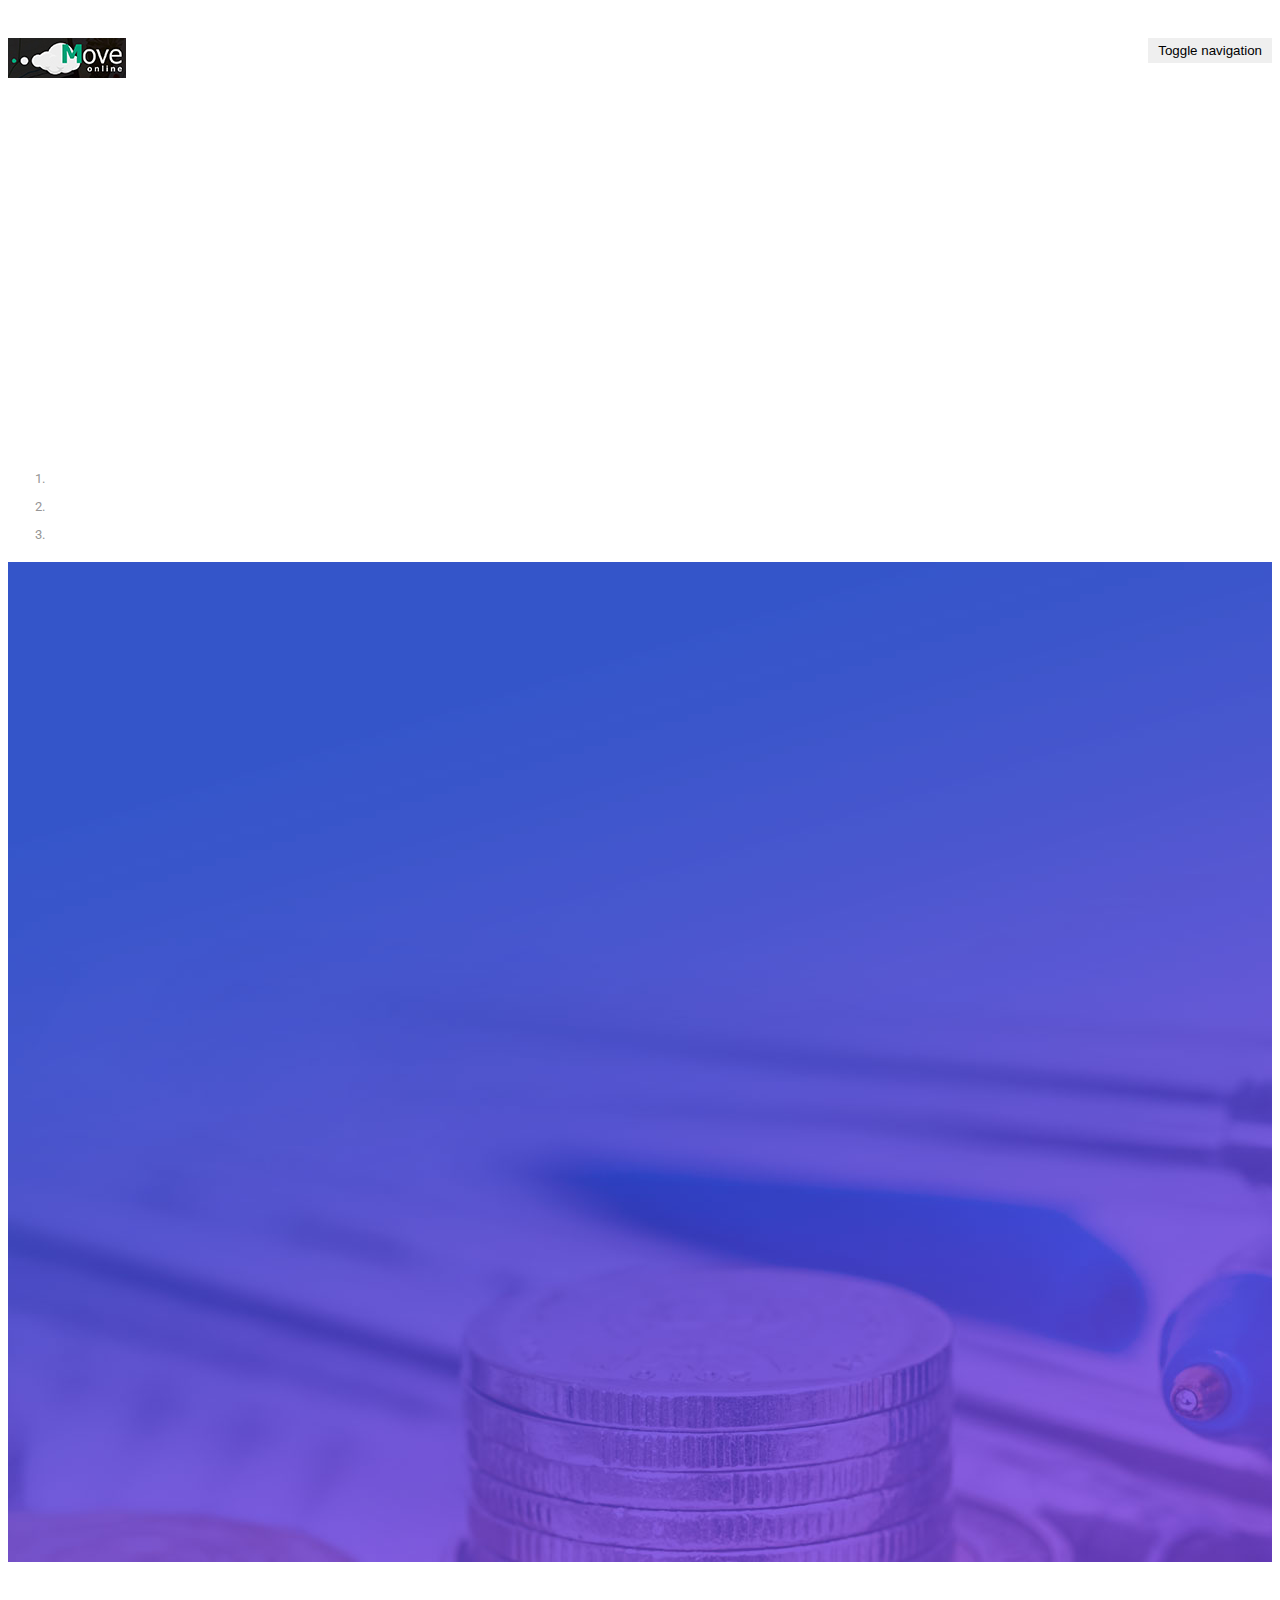
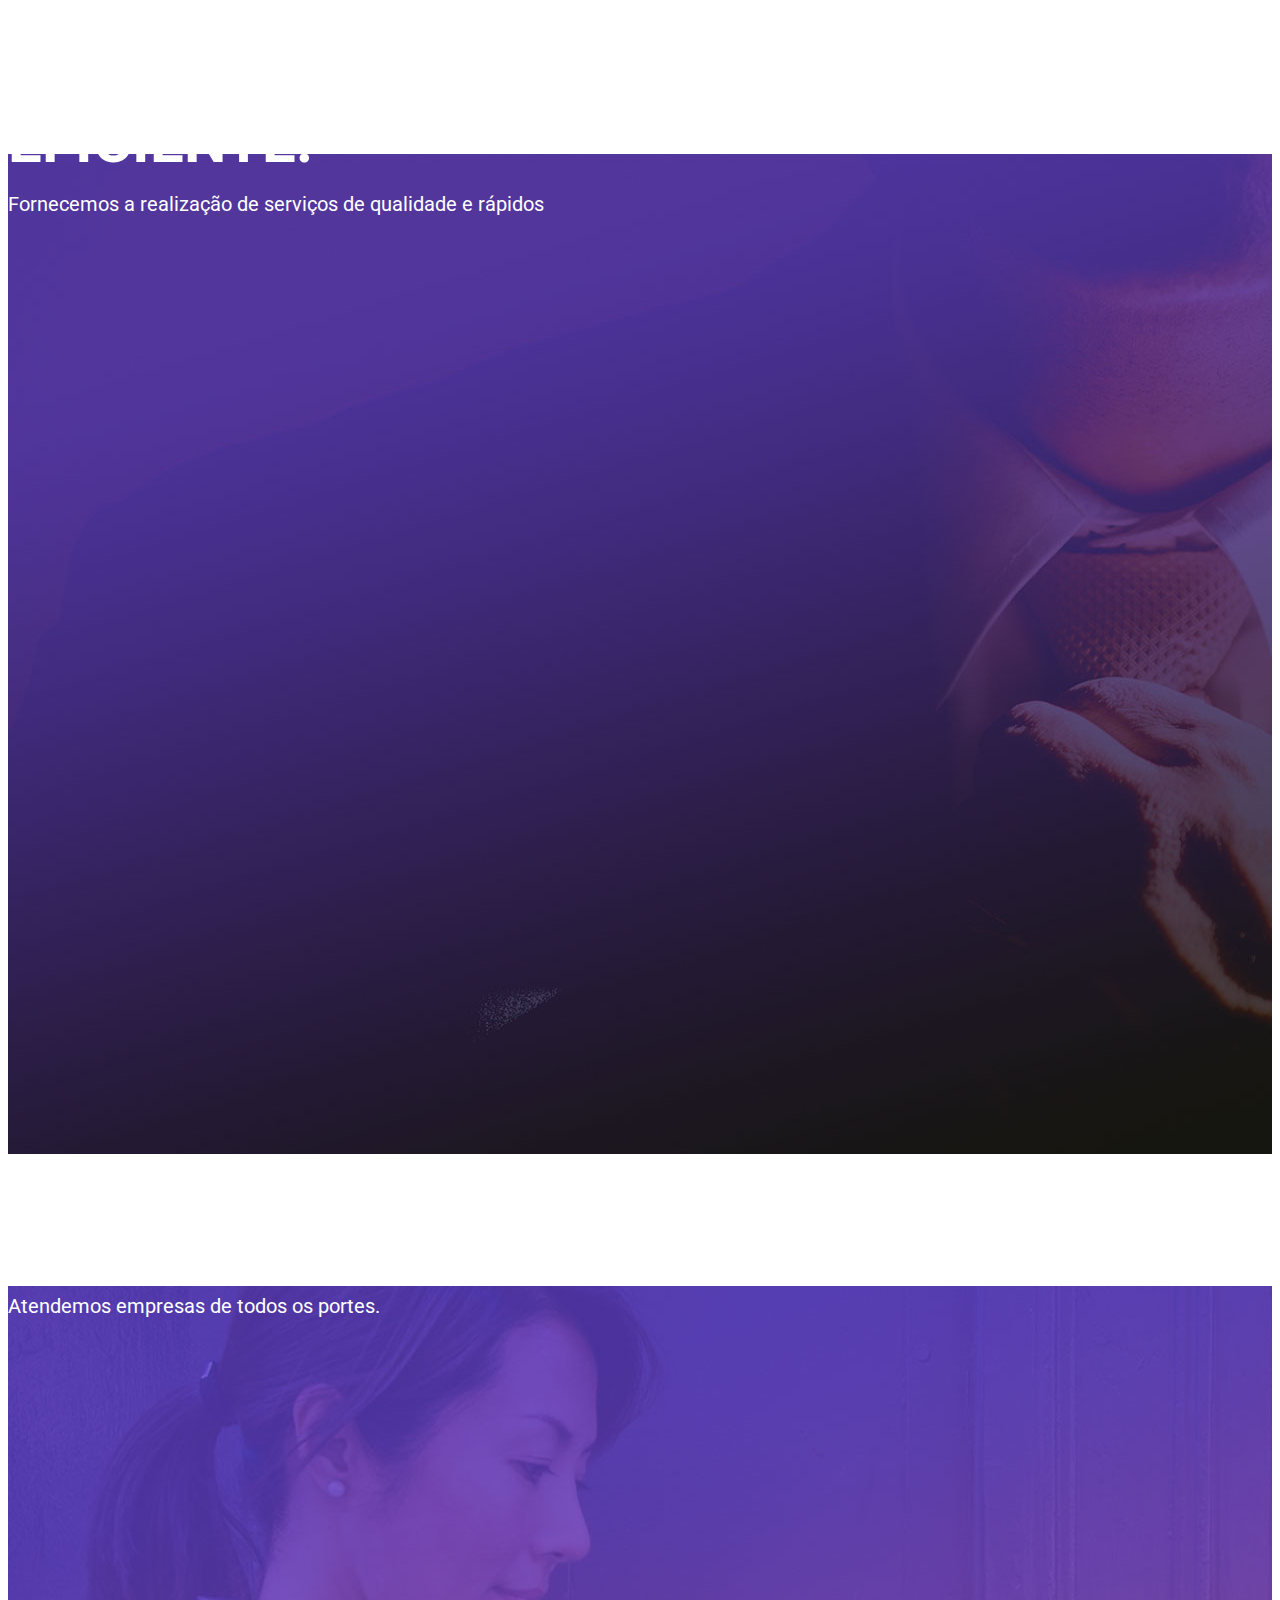
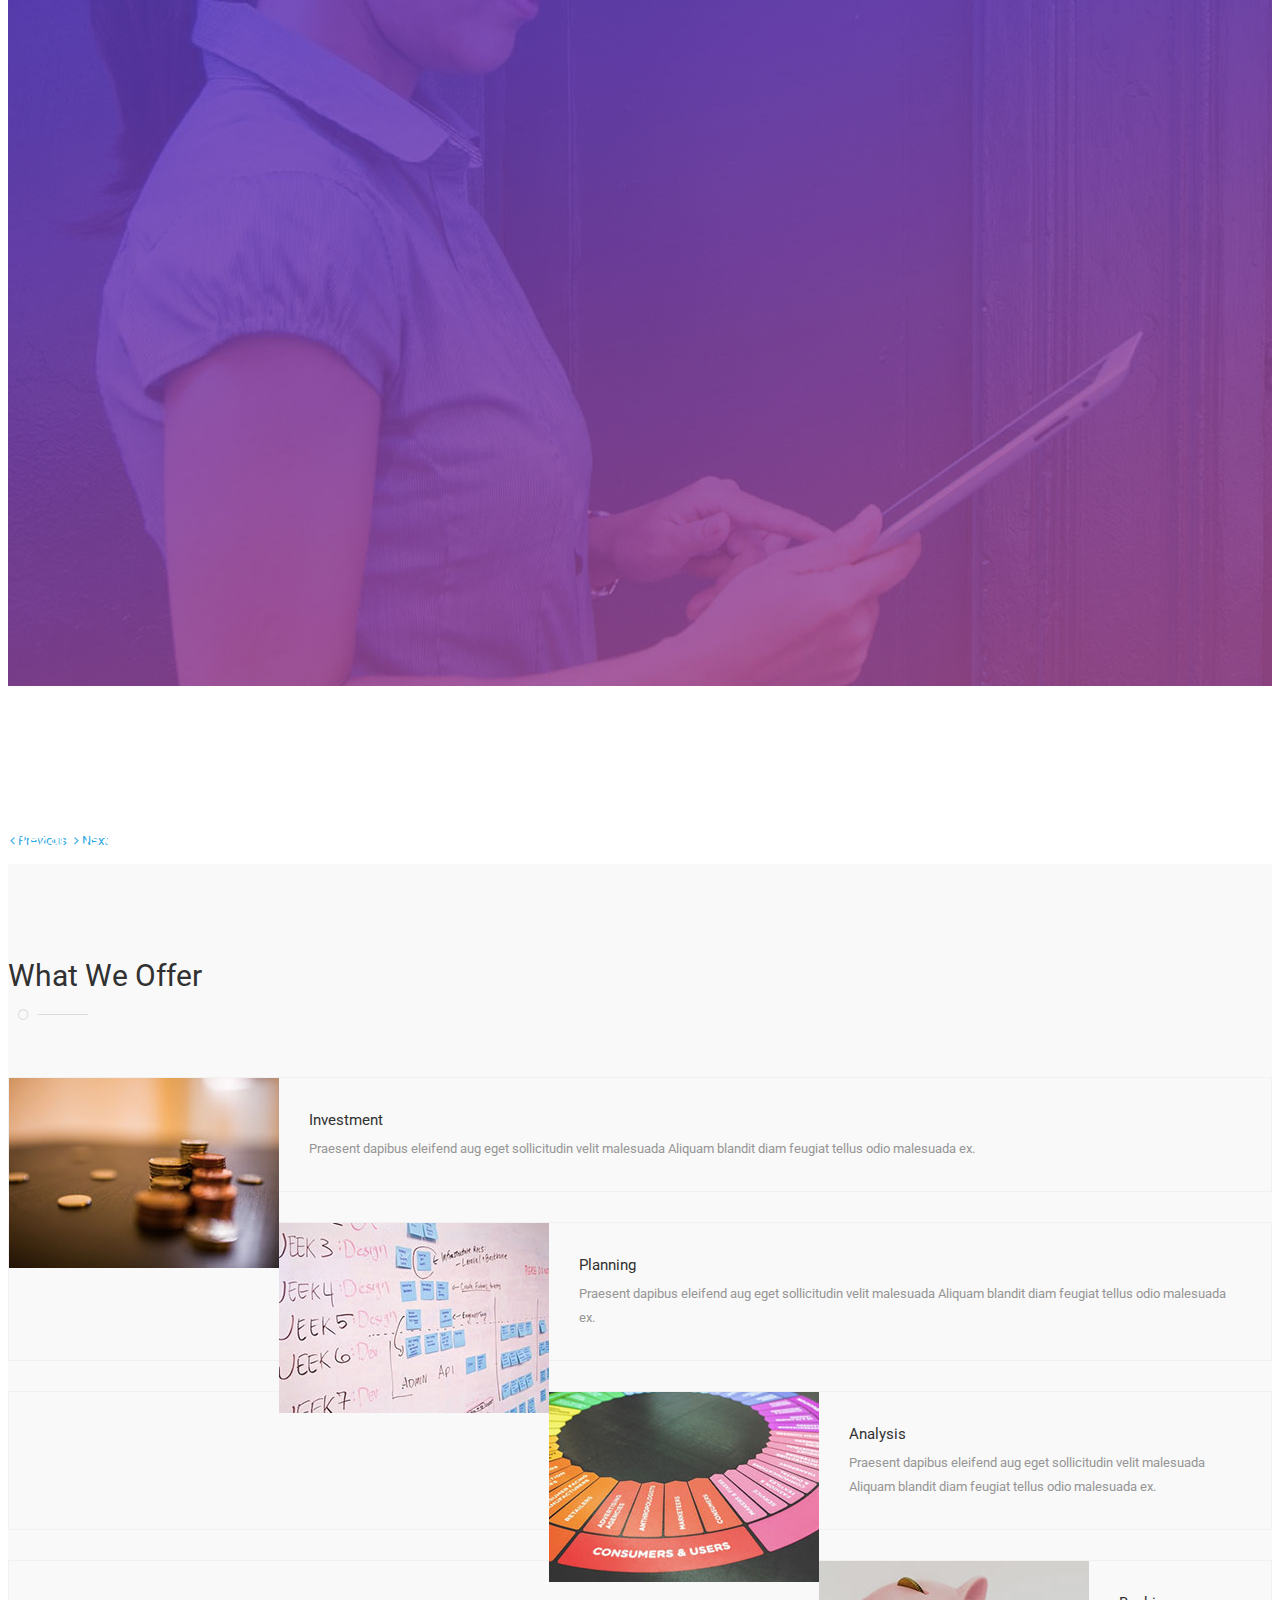
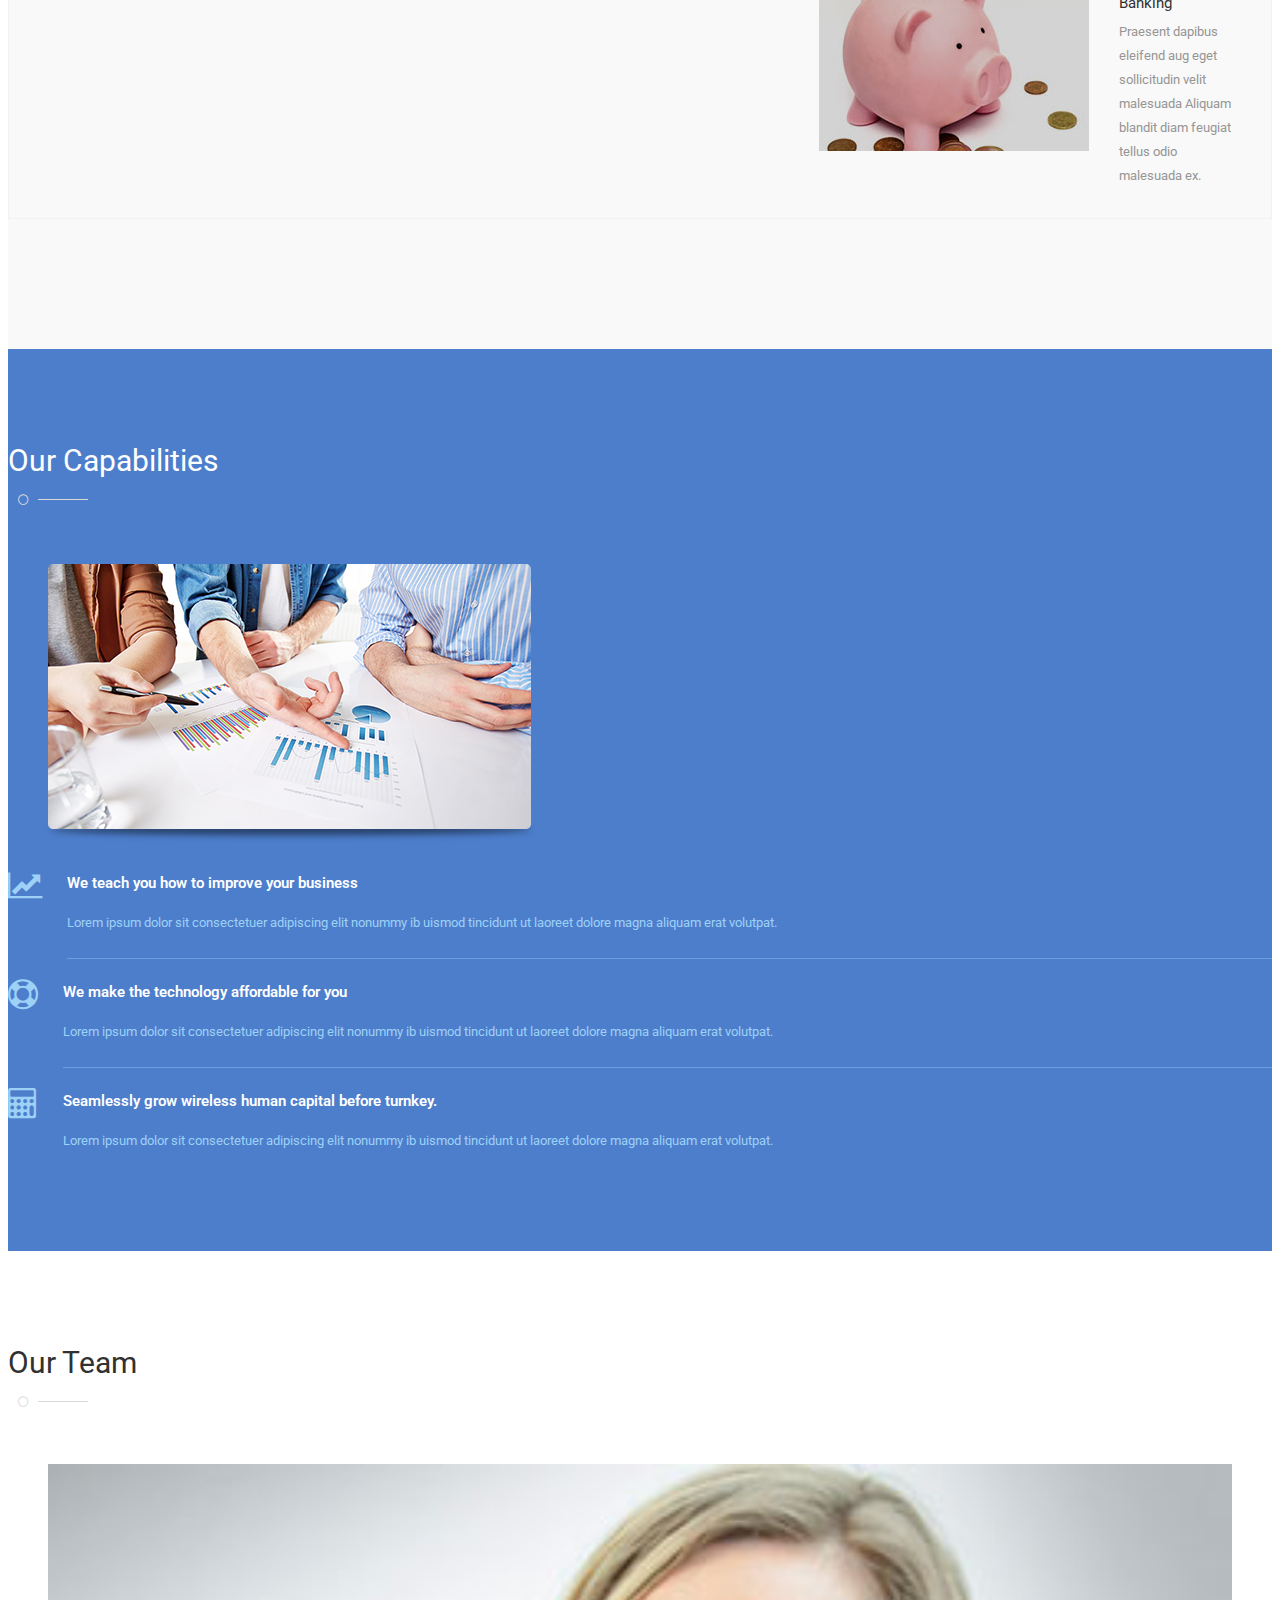
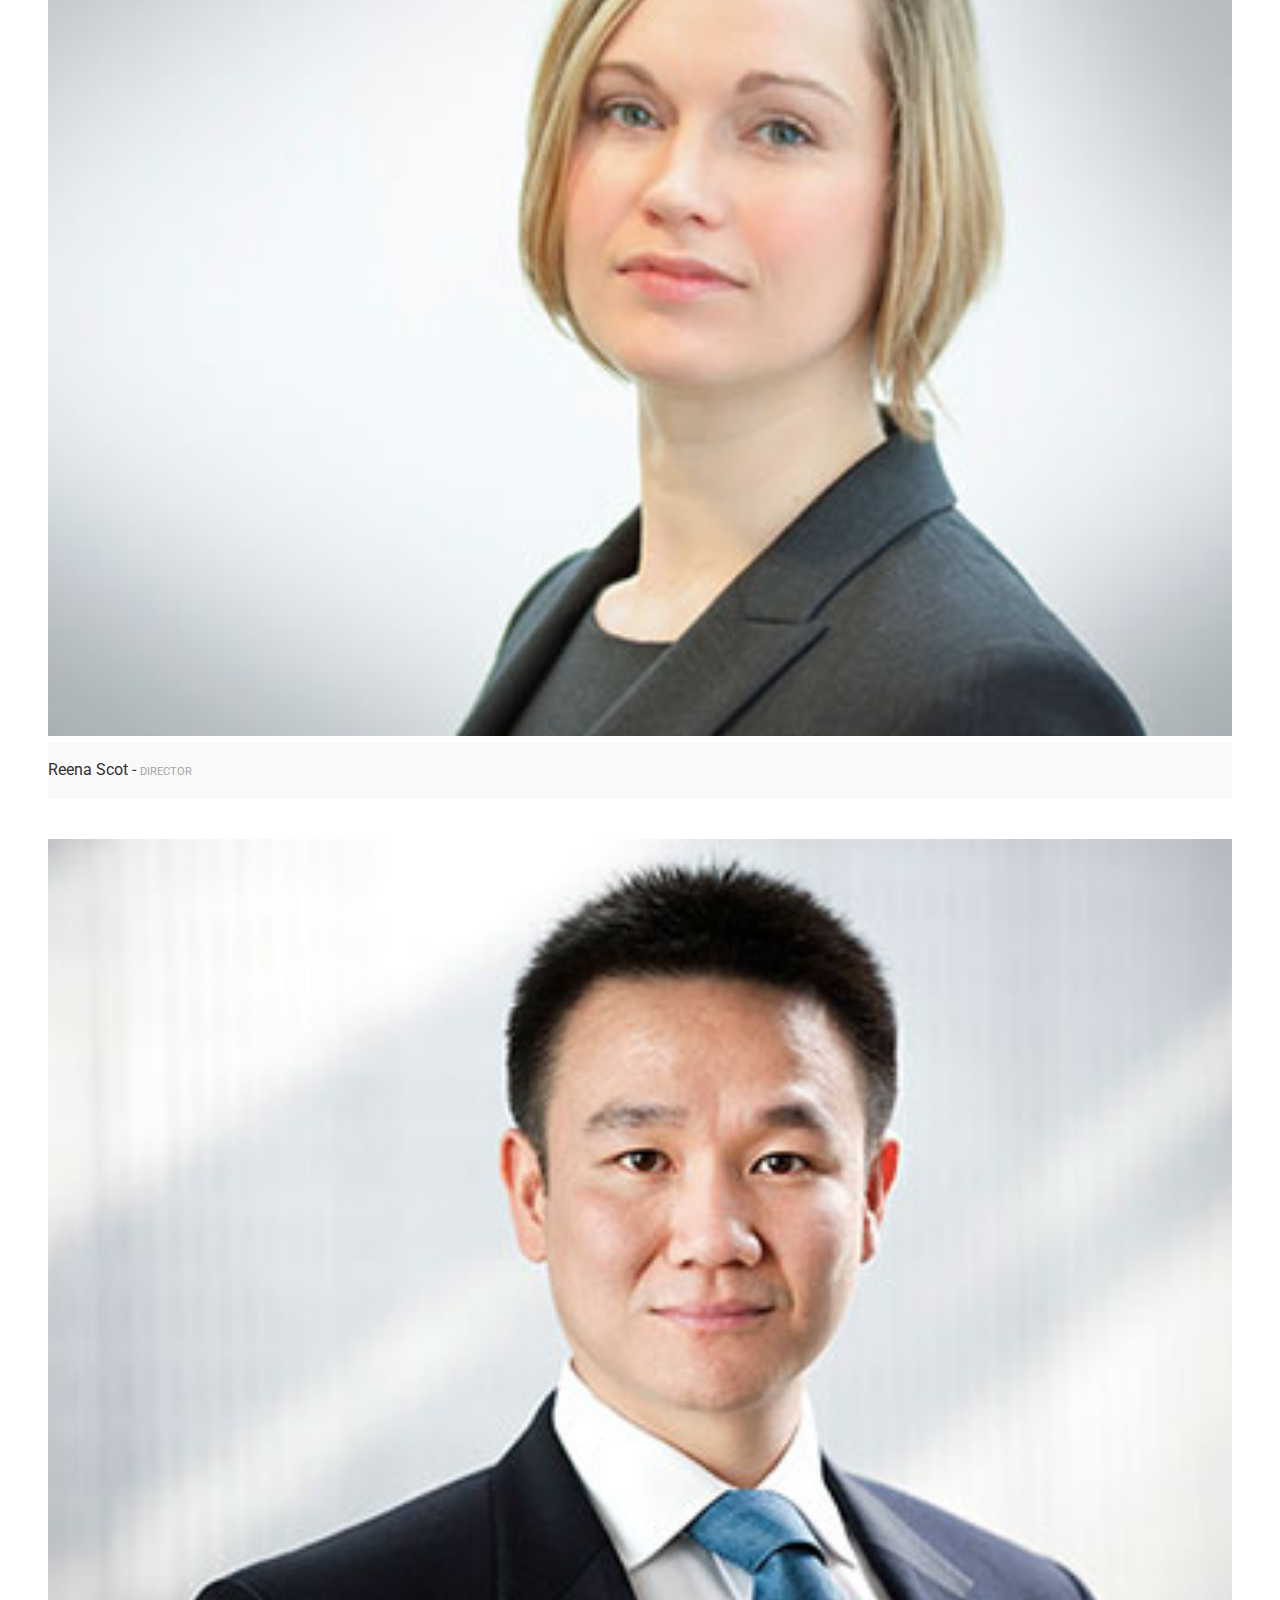
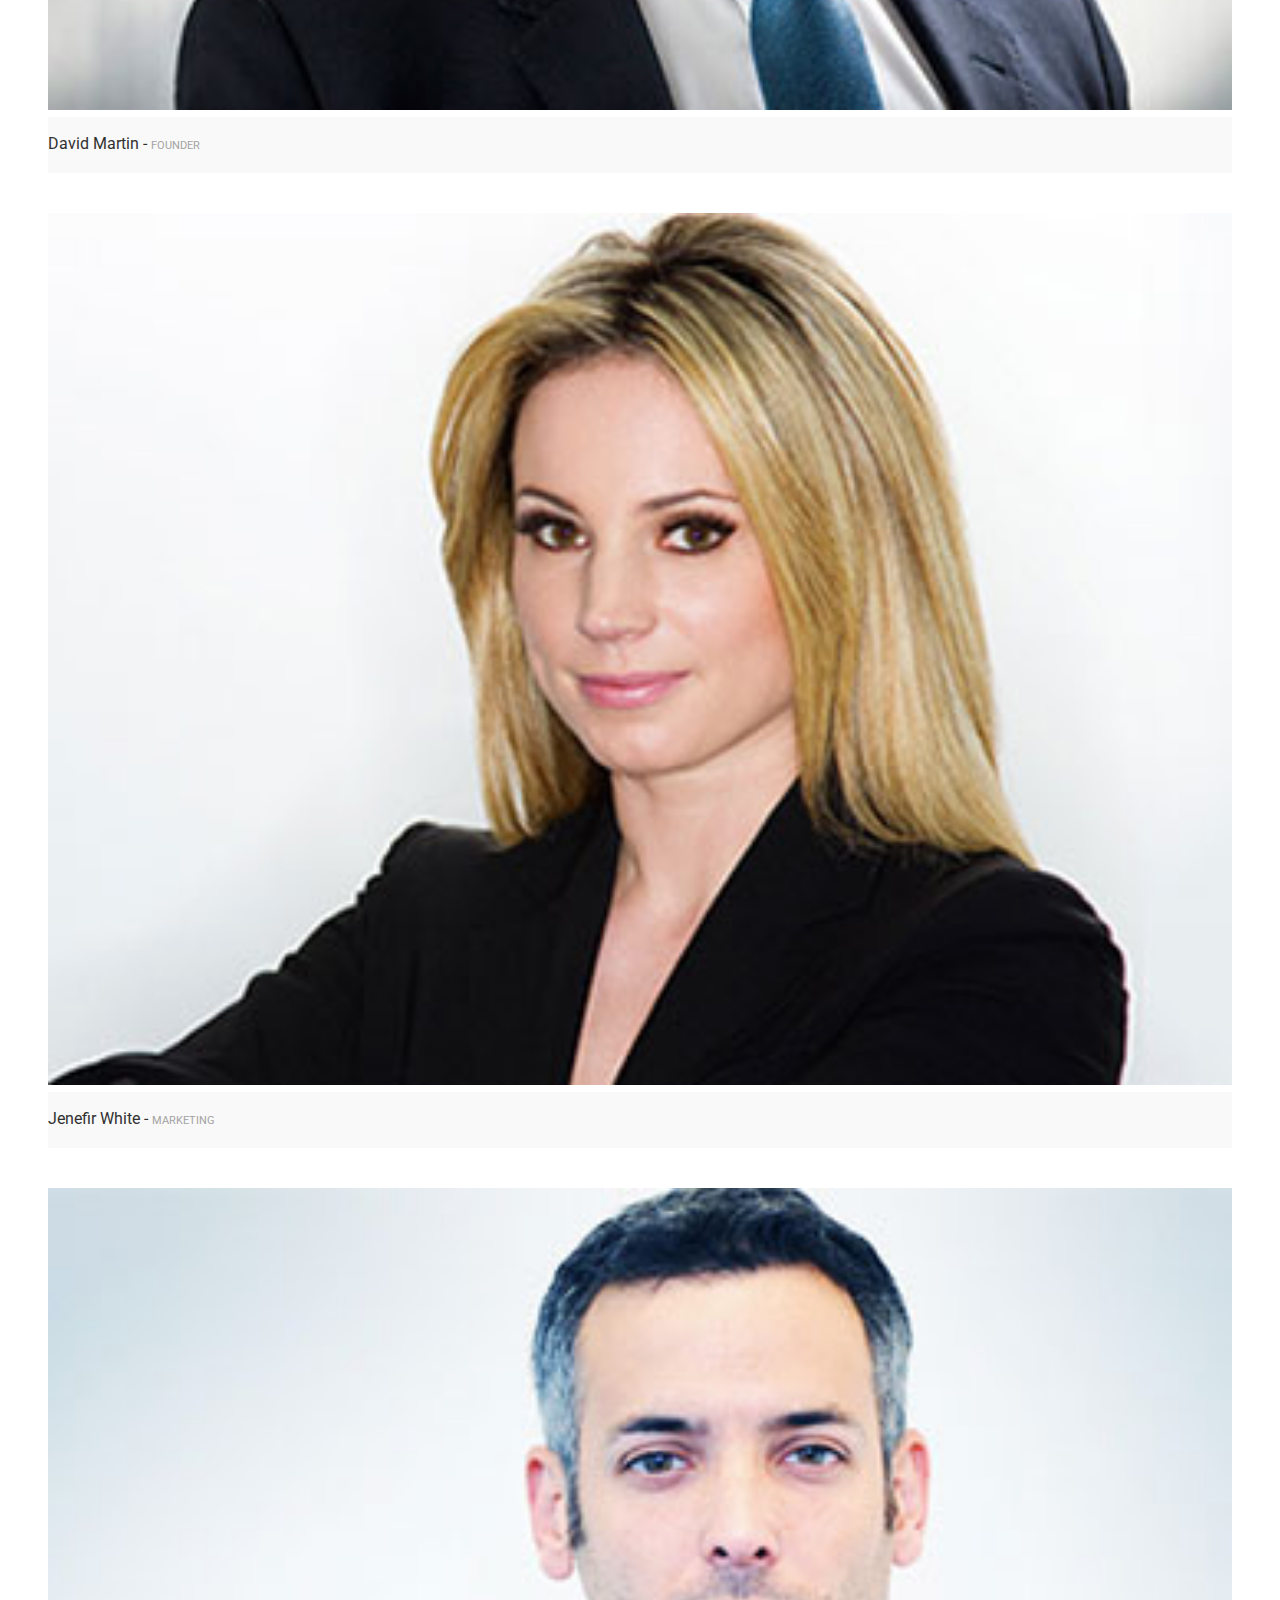
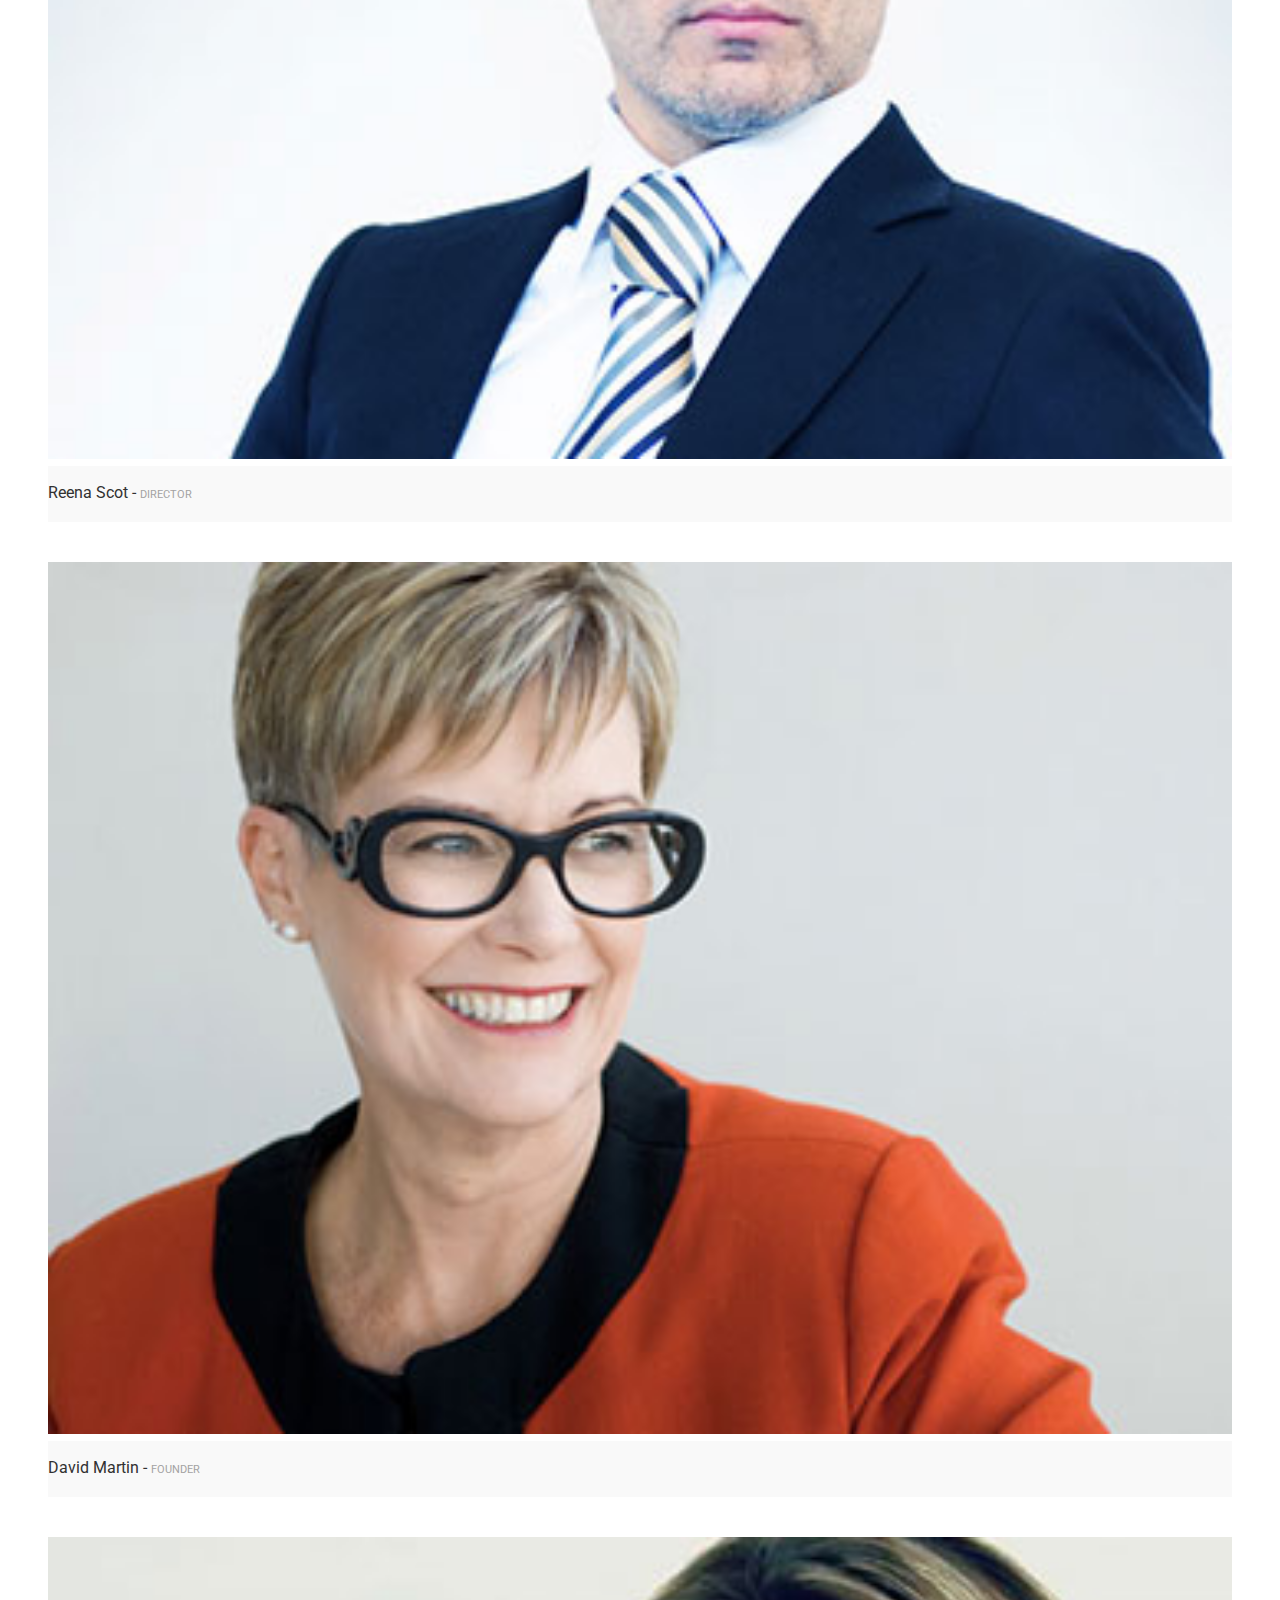
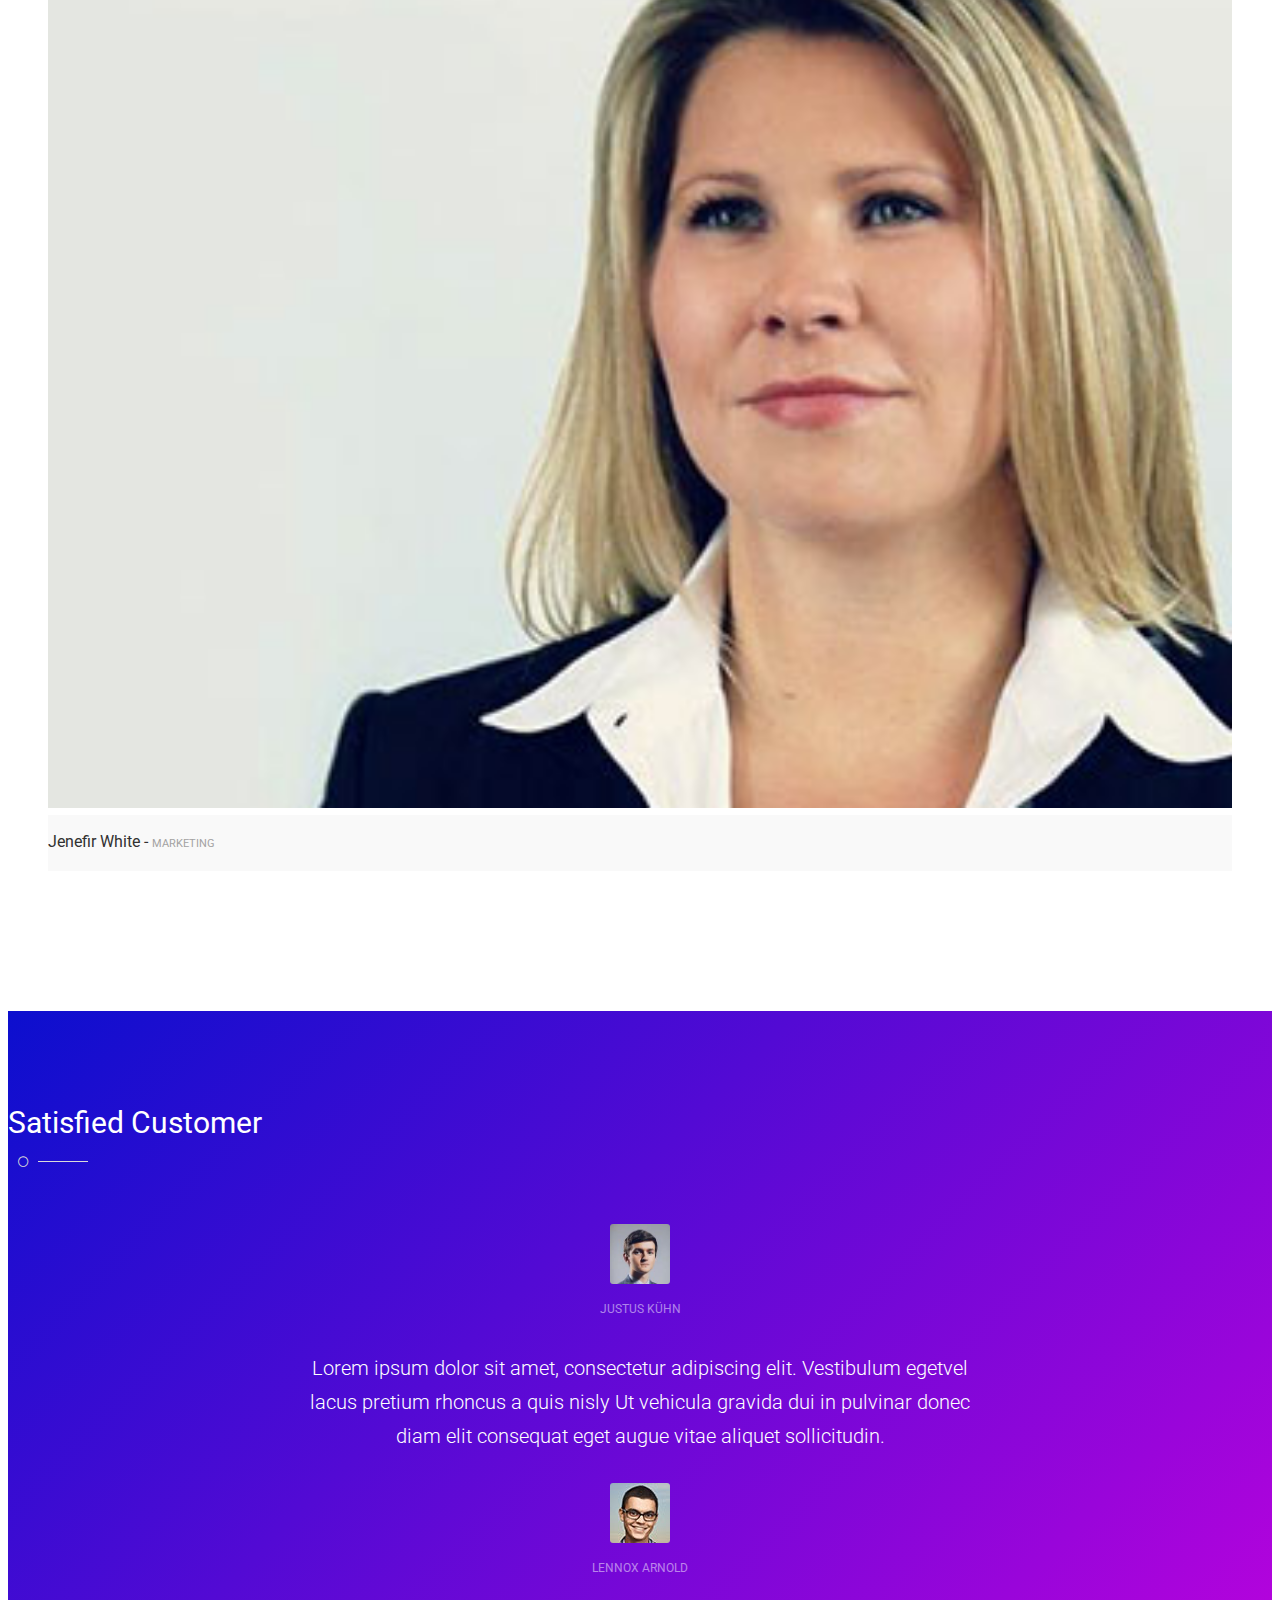
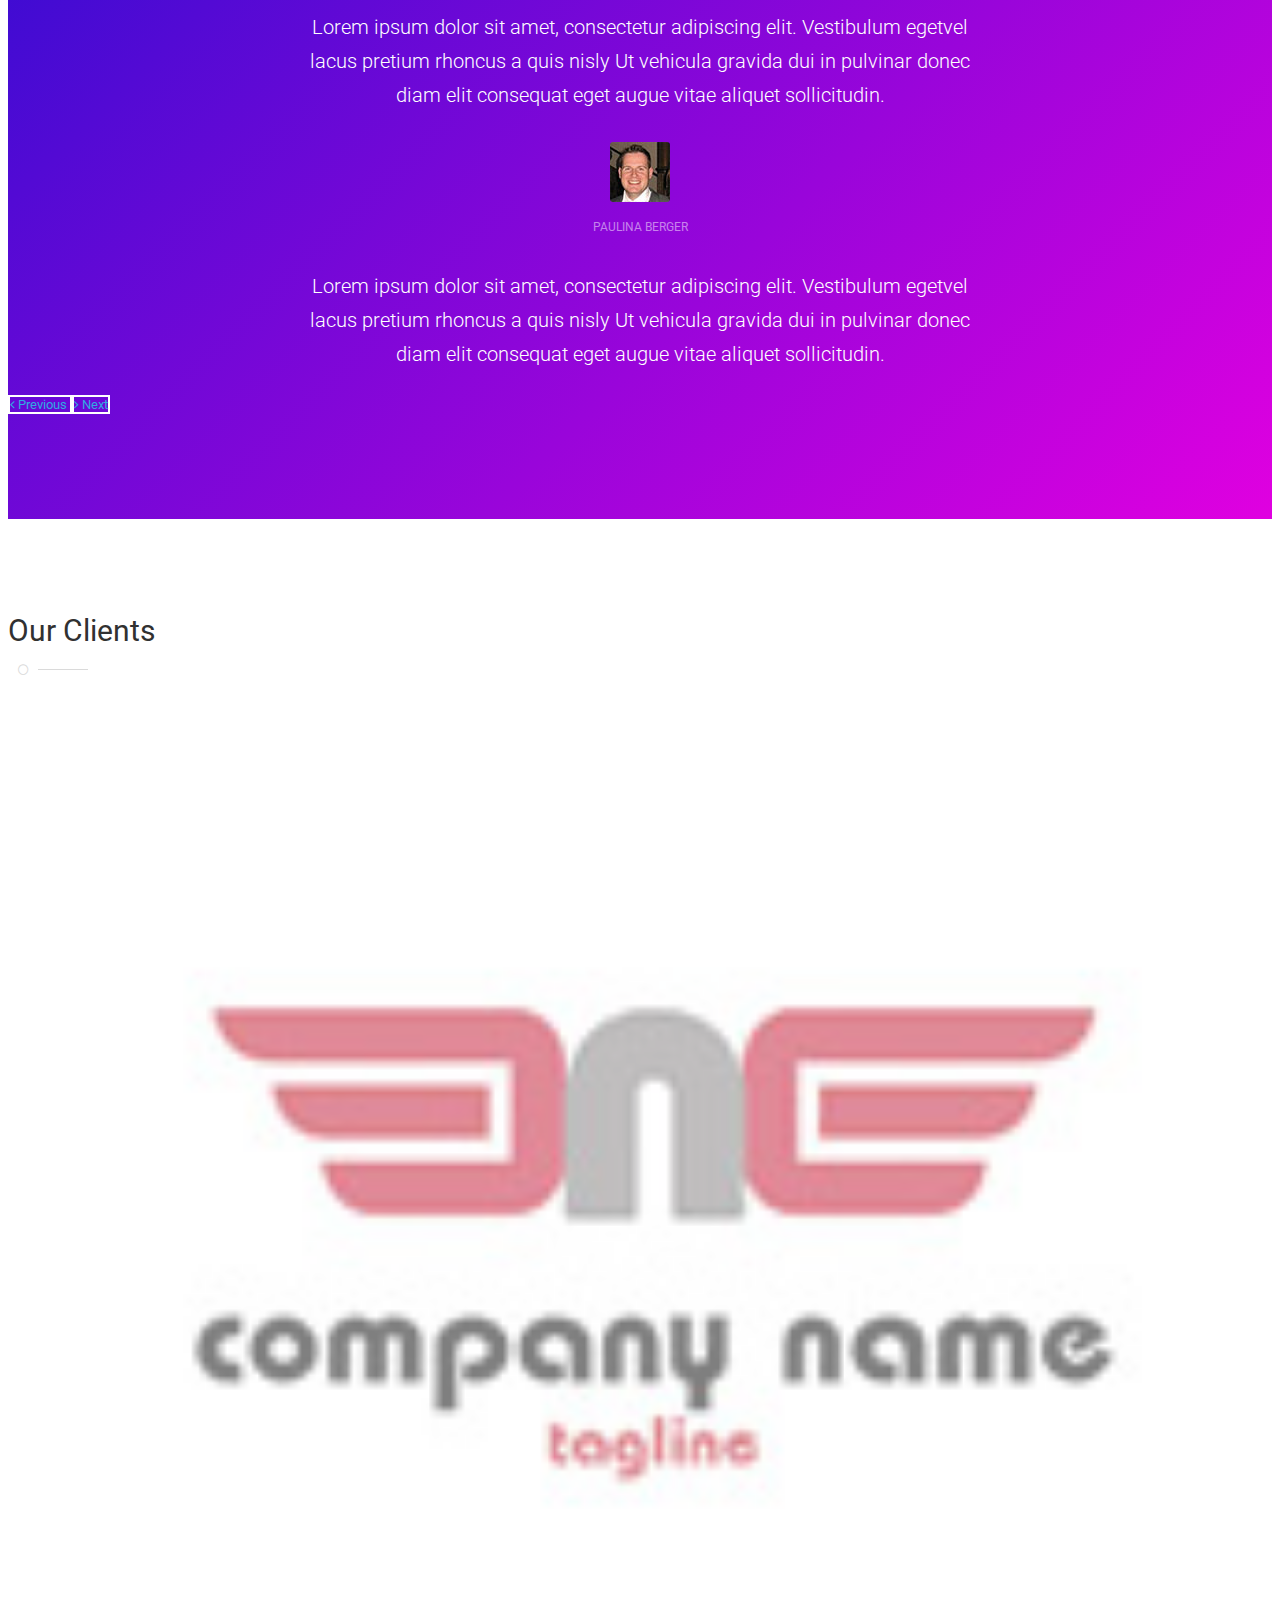
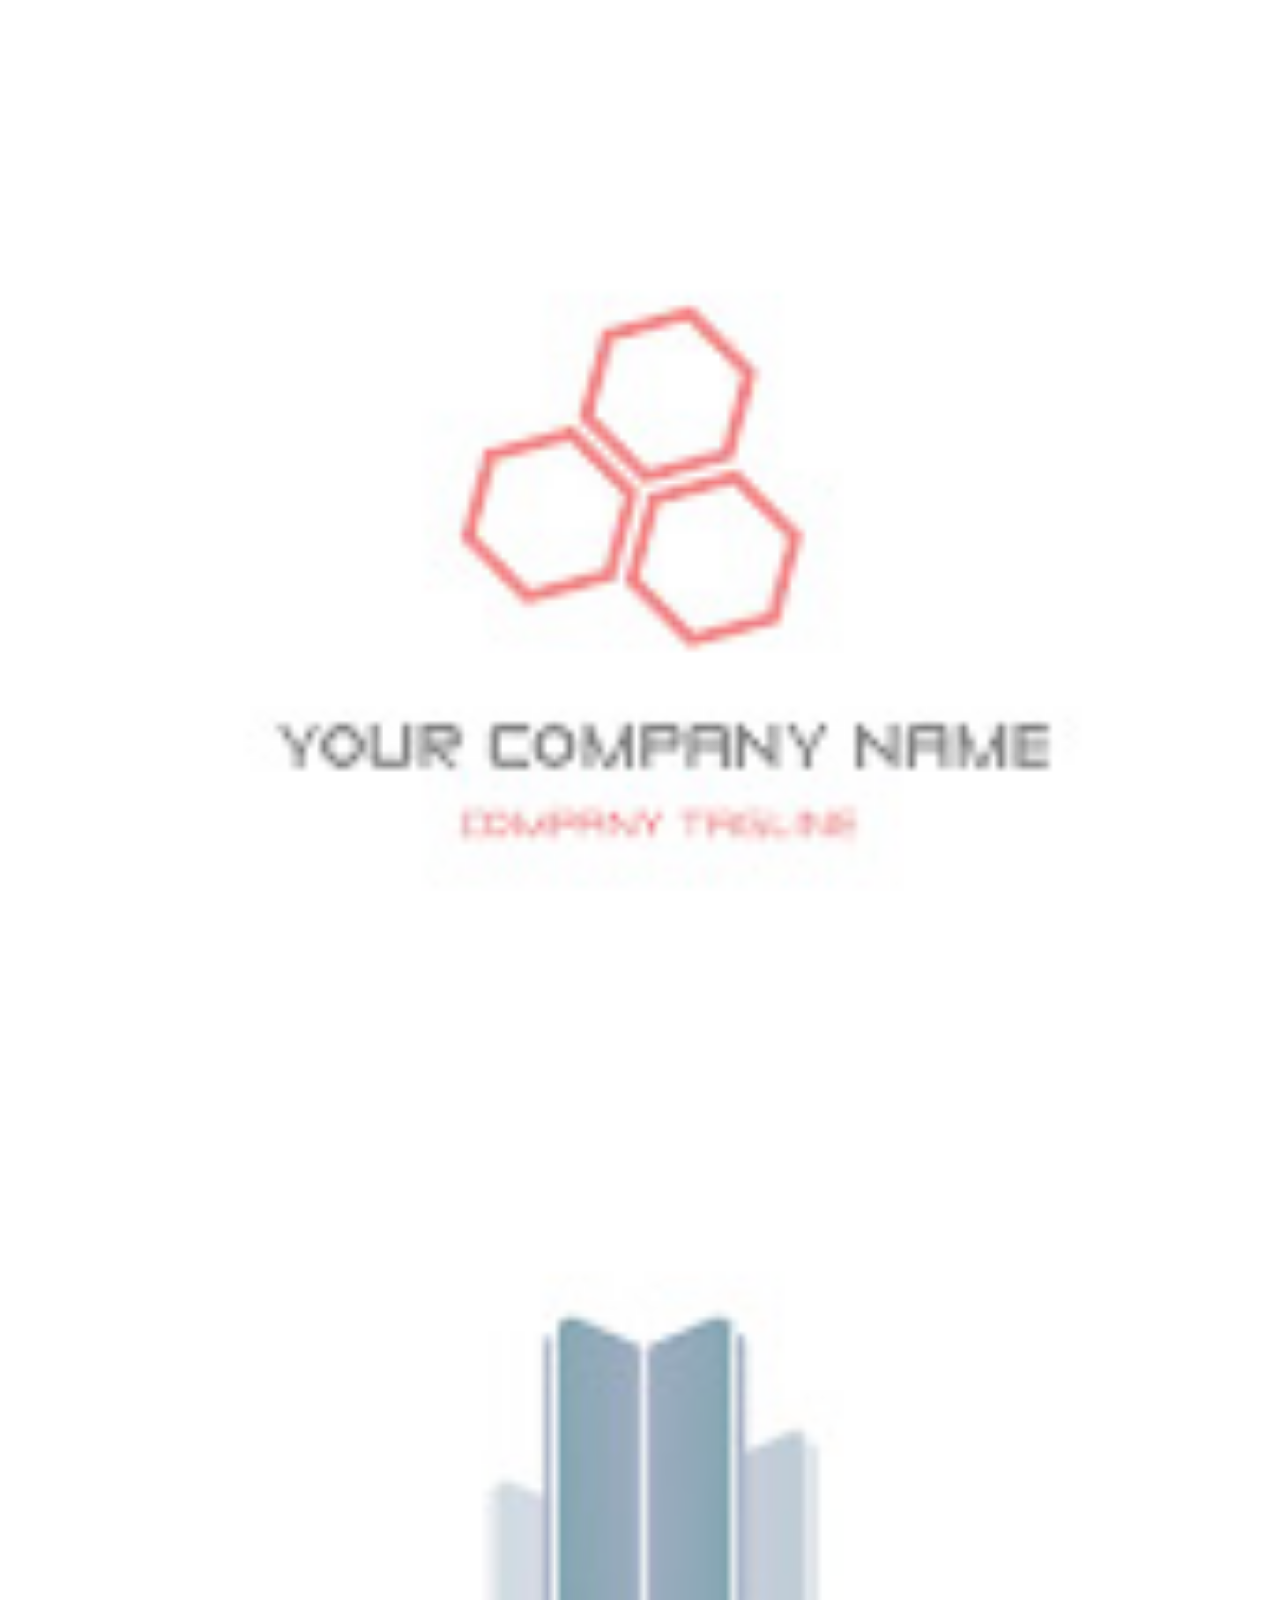
<file: HTML/index.html>
<!DOCTYPE html>
<html>
<head>
    <meta charset="utf-8">
    <meta http-equiv="X-UA-Compatible" content="IE=edge">
    <meta name="viewport" content="width=device-width, initial-scale=1">
    <title>Move Online</title>
    <!-- web-fonts -->
    <link href='https://fonts.googleapis.com/css?family=Roboto:400,700,500' rel='stylesheet' type='text/css'>
    <link href='http://fonts.googleapis.com/css?family=Montserrat:400,700' rel='stylesheet' type='text/css'>
    <!-- off-canvas -->
    <link href="css/mobile-menu.css" rel="stylesheet">
    <!-- font-awesome -->
    <link href="fonts/font-awesome/css/font-awesome.min.css" rel="stylesheet">
    <!-- Bootstrap -->
    <link rel="stylesheet" href="https://maxcdn.bootstrapcdn.com/bootstrap/3.3.6/css/bootstrap.min.css"
          integrity="sha384-1q8mTJOASx8j1Au+a5WDVnPi2lkFfwwEAa8hDDdjZlpLegxhjVME1fgjWPGmkzs7" crossorigin="anonymous">
    <!-- Style CSS -->
    <link href="css/style.css" rel="stylesheet">

    <!-- HTML5 shim and Respond.js for IE8 support of HTML5 elements and media queries -->
    <!-- WARNING: Respond.js doesn't work if you view the page via file:// -->
    <!--[if lt IE 9]>
    <script src="https://oss.maxcdn.com/html5shiv/3.7.2/html5shiv.min.js"></script>
    <script src="https://oss.maxcdn.com/respond/1.4.2/respond.min.js"></script>
    <![endif]-->
</head>
<body>
<div id="main-wrapper">
<!-- Page Preloader -->
<div id="preloader">
    <div id="status">
        <div class="status-mes"></div>
    </div>
</div>

<div class="uc-mobile-menu-pusher">

<div class="content-wrapper">
<nav class="navbar m-menu navbar-default navbar-fixed-top">
    <div class="container">
        <!-- Brand and toggle get grouped for better mobile display -->
        <div class="navbar-header">
            <button type="button" class="navbar-toggle collapsed" data-toggle="collapse"
                    data-target="#navbar-collapse-1">
                <span class="sr-only">Toggle navigation</span>
                <span class="icon-bar"></span>
                <span class="icon-bar"></span>
                <span class="icon-bar"></span>
            </button>
            <a class="navbar-brand" href="index.html"><img src="img/logo.jpeg" alt=""></a>
        </div>


        <!-- Collect the nav links, forms, and other content for toggling -->
        <div class="collapse navbar-collapse" id="#navbar-collapse-1">

          

            <ul class="nav navbar-nav navbar-right main-nav">
                <li class="active"><a href="index.html">Home</a></li>
                <li class="dropdown m-menu-fw"><a href="#" data-toggle="dropdown" class="dropdown-toggle">Serviços
                    <span><i class="fa fa-angle-down"></i></span></a>
                    <ul class="dropdown-menu">
                        <li>
                            <div class="m-menu-content">
                                <ul class="col-sm-3">
                                    <li class="dropdown-header">Principais Serviços</li>
                                    <li><a href="#">Prestador de serviços</a></li>
                                    <li><a href="#">Comércios</a></li>
                                    <li><a href="#">Abrir empresa grátis</a></li>
                                    <li><a href="#">Migre seu MEI para ME Grátis</a></li>
                                </ul>                               
                            </div>
                        </li>
                    </ul>
                </li>
                <li><a href="#">Migre sua Empresa</a></li>
                <li><a href="#">Emissor de NF-e CF-e SAT</a></li>

                <li><a href="about.html">SOBRE NÓS</a></li>              
                
                
            </ul>

        </div>
        <!-- .navbar-collapse -->
    </div>
    <!-- .container -->
</nav>
<!-- .nav -->

<div id="x-corp-carousel" class="carousel slide hero-slide hidden-xs" data-ride="carousel">
    <!-- Indicators -->
    <ol class="carousel-indicators">
        <li data-target="#x-corp-carousel" data-slide-to="0" class="active"></li>
        <li data-target="#x-corp-carousel" data-slide-to="1"></li>
        <li data-target="#x-corp-carousel" data-slide-to="2"></li>
    </ol>

    <!-- Wrapper for slides -->
    <div class="carousel-inner" role="listbox">
        <div class="item active">
            <img src="img/hero-slide-1.jpg" alt="Hero Slide">

            <div class="carousel-caption">
                <h1>É Simples, Inteligente e muito eficiente!</h1>

                <p>Fornecemos a realização de serviços de qualidade e rápidos</p>
            </div>
        </div>
        <div class="item">
            <img src="img/hero-slide-2.jpg" alt="...">

            <div class="carousel-caption">
                <h1>Perfeito para todo tipo de empresa!</h1>

                <p>Atendemos empresas de todos os portes.</p>
            </div>
        </div>
        <div class="item">
            <img src="img/hero-slide-3.jpg" alt="...">

            <div class="carousel-caption">
                <h1>A solução perfeita para seus negócios</h1>

                <p>Prezamos o conforto e suporte ao cliente.
                </p>
            </div>
        </div>
    </div>

    <!-- Controls -->
    <a class="left carousel-control" href="#x-corp-carousel" role="button" data-slide="prev">
        <i class="fa fa-angle-left" aria-hidden="true"></i>
        <span class="sr-only">Previous</span>
    </a>
    <a class="right carousel-control" href="#x-corp-carousel" role="button" data-slide="next">
        <i class="fa fa-angle-right" aria-hidden="true"></i>
        <span class="sr-only">Next</span>
    </a>
</div>
<!-- #x-corp-carousel-->

<section class="x-services ptb-100 gray-bg">

    <section class="section-title">
        <div class="container text-center">
            <h2>What We Offer</h2>
            <span class="bordered-icon"><i class="fa fa-circle-thin"></i></span>
        </div>
    </section>

    <div class="container">
        <div class="row">
            <div class="col-md-6">
                <div class="thumbnail clearfix">
                    <a href="#"><img class="img-responsive" src="img/img-offer-1.jpg" alt="Image"></a>

                    <div class="caption">
                        <h3><a href="#">Investment</a></h3>

                        <p>Praesent dapibus eleifend aug eget sollicitudin velit malesuada Aliquam blandit diam feugiat
                            tellus odio malesuada ex.</p>
                    </div>
                </div>
            </div>
            <div class="col-md-6">
                <div class="thumbnail clearfix">
                    <a href="#"><img class="img-responsive" src="img/img-offer-2.jpg" alt="Image"></a>

                    <div class="caption">
                        <h3><a href="#">Planning</a></h3>

                        <p>Praesent dapibus eleifend aug eget sollicitudin velit malesuada Aliquam blandit diam feugiat
                            tellus odio malesuada ex.</p>
                    </div>
                </div>
            </div>
        </div>
        <!-- row -->
        <div class="row">
            <div class="col-md-6">
                <div class="thumbnail clearfix">
                    <a href="#"><img class="img-responsive" src="img/img-offer-3.jpg" alt="Image"></a>

                    <div class="caption">
                        <h3><a href="#">Analysis</a></h3>

                        <p>Praesent dapibus eleifend aug eget sollicitudin velit malesuada Aliquam blandit diam feugiat
                            tellus odio malesuada ex.</p>
                    </div>
                </div>
            </div>
            <div class="col-md-6">
                <div class="thumbnail clearfix">
                    <a href="#"><img class="img-responsive" src="img/img-offer-4.jpg" alt="Image"></a>

                    <div class="caption">
                        <h3><a href="#">Banking</a></h3>

                        <p>Praesent dapibus eleifend aug eget sollicitudin velit malesuada Aliquam blandit diam feugiat
                            tellus odio malesuada ex.</p>
                    </div>
                </div>
            </div>
        </div>
        <!-- .row -->
    </div>
    <!-- .container -->
</section>
<!-- .x-services -->

<section class="x-features">
    <section class="section-title">
        <div class="container text-center">
            <h2>Our Capabilities</h2>
            <span class="bordered-icon"><i class="fa fa-circle-thin"></i></span>
        </div>
    </section>
    <div class="container">
        <div class="row">
            <div class="col-md-6 img-left">
                <img class="img-responsive" src="img/img-about.png" alt="">
            </div>
            <div class="col-md-6">
                <div class="promo-block-wrapper clearfix">
                    <div class="promo-icon">
                        <i class="fa fa-line-chart"></i>
                    </div>
                    <div class="promo-content">
                        <h3>We teach you how to improve your business</h3>

                        <p>Lorem ipsum dolor sit consectetuer adipiscing elit nonummy ib uismod tincidunt ut laoreet
                            dolore magna aliquam erat volutpat.</p>
                    </div>
                </div>
                <!-- /.promo-block-wrapper -->

                <div class="promo-block-wrapper clearfix">
                    <div class="promo-icon">
                        <i class="fa fa-life-ring"></i>
                    </div>
                    <div class="promo-content">
                        <h3>We make the technology affordable for you</h3>

                        <p>Lorem ipsum dolor sit consectetuer adipiscing elit nonummy ib uismod tincidunt ut laoreet
                            dolore magna aliquam erat volutpat.</p>
                    </div>
                </div>
                <!-- /.promo-block-wrapper -->

                <div class="promo-block-wrapper clearfix">
                    <div class="promo-icon">
                        <i class="fa fa-calculator"></i>
                    </div>
                    <div class="promo-content last-type">
                        <h3>Seamlessly grow wireless human capital before turnkey.</h3>

                        <p>Lorem ipsum dolor sit consectetuer adipiscing elit nonummy ib uismod tincidunt ut laoreet
                            dolore magna aliquam erat volutpat.</p>
                    </div>
                </div>
                <!-- /.promo-block-wrapper -->

            </div>
        </div>
    </div>
</section>
<!-- .x-features -->

<section class="team ptb-100">
    <section class="section-title">
        <div class="container text-center">
            <h2>Our Team</h2>
            <span class="bordered-icon"><i class="fa fa-circle-thin"></i></span>
        </div>
    </section>
    <div class="container">
        <div class="row">
            <div class="col-sm-4">
                <figure class="thumbnail">
                    <a href="#"><img src="img/img-team-1.jpg" class="img-responsive" alt="Image"></a>
                    <figcaption class="caption text-center">
                        <h3>Reena Scot -
                            <small>Director</small>
                        </h3>
                    </figcaption>
                </figure>
            </div>
            <!-- /.col-sm-4 -->

            <div class="col-sm-4">
                <figure class="thumbnail">
                    <a href="#"><img src="img/img-team-2.jpg" class="img-responsive" alt="Image"></a>
                    <figcaption class="caption text-center">
                        <h3>David Martin -
                            <small>Founder</small>
                        </h3>
                    </figcaption>
                </figure>
            </div>
            <!-- /.col-sm-4 -->

            <div class="col-sm-4">
                <figure class="thumbnail">
                    <a href="#"><img src="img/img-team-3.jpg" class="img-responsive" alt="Image"></a>
                    <figcaption class="caption text-center">
                        <h3>Jenefir White -
                            <small>marketing</small>
                        </h3>
                    </figcaption>
                </figure>
            </div>
            <!-- /.col-sm-4 -->

        </div>
        <!-- /.row -->
        <div class="row">
            <div class="col-sm-4">
                <figure class="thumbnail">
                    <a href="#"><img src="img/img-team-4.jpg" class="img-responsive" alt="Image"></a>
                    <figcaption class="caption text-center">
                        <h3>Reena Scot -
                            <small>Director</small>
                        </h3>
                    </figcaption>
                </figure>
            </div>
            <!-- /.col-sm-4 -->

            <div class="col-sm-4">
                <figure class="thumbnail">
                    <a href="#"><img src="img/img-team-5.jpg" class="img-responsive" alt="Image"></a>
                    <figcaption class="caption text-center">
                        <h3>David Martin -
                            <small>Founder</small>
                        </h3>
                    </figcaption>
                </figure>
            </div>
            <!-- /.col-sm-4 -->

            <div class="col-sm-4">
                <figure class="thumbnail">
                    <a href="#"><img src="img/img-team-6.jpg" class="img-responsive" alt="Image"></a>
                    <figcaption class="caption text-center">
                        <h3>Jenefir White -
                            <small>marketing</small>
                        </h3>
                    </figcaption>
                </figure>
            </div>
            <!-- /.col-sm-4 -->

        </div>
        <!-- /.row -->
    </div>
    <!-- /.container -->
</section>
<!-- .team -->

<section class="testimonial">
    <section class="section-title">
        <div class="container text-center">
            <h2>Satisfied Customer</h2>
            <span class="bordered-icon"><i class="fa fa-circle-thin"></i></span>
        </div>
    </section>
    <div class="container">
        <div id="testimonialSlider" class="carousel slide" data-ride="carousel">

            <!-- Wrapper for slides -->
            <div class="carousel-inner" role="listbox">
                <div class="item active">
                    <blockquote>
                        <ul>
                            <li><img src="img/img-testimonial-1.jpg" class="img-responsive" alt=""/></li>
                            <li class="name">Justus Kühn</li>
                        </ul>
                        <p>Lorem ipsum dolor sit amet, consectetur adipiscing elit. Vestibulum egetvel </br>lacus
                            pretium rhoncus a quis nisly Ut vehicula gravida dui in pulvinar donec</br> diam elit
                            consequat eget augue vitae aliquet sollicitudin.
                        </p>

                    </blockquote>
                </div>
                <div class="item">
                    <blockquote>
                        <ul>
                            <li><img src="img/img-testimonial-2.jpg" class=" img-responsive" alt=""/></li>
                            <li class="name">Lennox Arnold</li>
                        </ul>
                        <p>Lorem ipsum dolor sit amet, consectetur adipiscing elit. Vestibulum egetvel </br>lacus
                            pretium rhoncus a quis nisly Ut vehicula gravida dui in pulvinar donec</br> diam elit
                            consequat eget augue vitae aliquet sollicitudin.
                        </p>

                    </blockquote>
                </div>
                <div class="item">
                    <blockquote>
                        <ul>
                            <li><img src="img/img-testimonial-3.jpg" class="img-responsive" alt=""/></li>
                            <li class="name">Paulina Berger</li>
                        </ul>

                        <p>Lorem ipsum dolor sit amet, consectetur adipiscing elit. Vestibulum egetvel </br>lacus
                            pretium rhoncus a quis nisly Ut vehicula gravida dui in pulvinar donec</br> diam elit
                            consequat eget augue vitae aliquet sollicitudin.
                        </p>
                    </blockquote>
                </div>
            </div>
            <!-- Controls -->
            <a class="left carousel-control" href="#testimonialSlider" role="button" data-slide="prev">
                <span><i class="fa fa-angle-left"></i></span>
                <span class="sr-only">Previous</span>
            </a>
            <a class="right carousel-control" href="#testimonialSlider" role="button" data-slide="next">
                <span><i class="fa fa-angle-right"></i></span>
                <span class="sr-only">Next</span>
            </a>
        </div>
        <!-- #testimonialSlider -->
    </div>
</section>
<!-- .testimonial -->

<section class="client-logo ptb-100">
    <section class="section-title">
        <div class="container text-center">
            <h2>Our Clients</h2>
            <span class="bordered-icon"><i class="fa fa-circle-thin"></i></span>
        </div>
    </section>
    <div class="container">
        <div class="row">
            <div class="col-md-2 col-sm-4 col-xs-6 section-margin">
                <a href="#"><img src="img/logo-client-1.jpg" alt="Image"></a>
            </div>
            <div class="col-md-2 col-sm-4 col-xs-6 section-margin">
                <a href="#"><img src="img/logo-client-2.jpg" alt="Image"></a>
            </div>
            <div class="col-md-2 col-sm-4 col-xs-6 section-margin">
                <a href="#"><img src="img/logo-client-3.jpg" alt="Image"></a>
            </div>
            <div class="col-md-2 col-sm-4 col-xs-6 section-margin">
                <a href="#"><img src="img/logo-client-4.jpg" alt="Image"></a>
            </div>
            <div class="col-md-2 col-sm-4 col-xs-6 section-margin">
                <a href="#"><img src="img/logo-client-5.jpg" alt="Image"></a>
            </div>
            <div class="col-md-2 col-sm-4 col-xs-6 section-margin">
                <a href="#"><img src="img/logo-client-6.jpg" alt="Image"></a>
            </div>
        </div>
    </div>
    <!--end of .container -->
</section>
<!-- /.client-logo -->


<footer class="footer">

    <!-- Footer Widget Section -->
    <div class="footer-widget-section">
        <div class="container text-center">
            <div class="row">
                <div class="col-sm-4 footer-block">
                    <div class="footer-widget widget_text">
                        <div class="footer-logo">
                            <a href="#"><img src="img/logo.jpeg" alt=""></a>
                        </div>
                        <p>Continually matrix cross functional opportunities whereas ethical information. Compellingly streamline enabled human capital before resource-leveling internal or "organic".</p>

                    </div>
                </div><!-- /.col-sm-4 -->

                <div class="col-sm-4 footer-block">
                    <div class="footer-widget widget_text">
                        <h3>We work for your profit</h3>
                        <p>Distinctively expedite viral materials rather than out-of-the-box solutions. Credibly empower revolutionary ROI rather than unique products. Collaboratively maximize principle-centered ideas before highly efficient data. Phosfluorescently.</p>
                    </div>
                </div><!-- /.col-sm-4 -->

                <div class="col-sm-4 footer-block last">
                    <div class="footer-widget widget_text">
                        <h3>Contact Us Today</h3>
                        <address>
                            Call Us 666 777 888 OR 111 222 333<br>
                            Send an Email on <a href="mailto:#">contact@domain.com</a><br>
                            Visit Us 123 Fake Street- Blla 12358<br>
                            Fake Kingdom<br>
                        </address>

                        <ul class="list-inline social-links">
                            <li><a href="#"><i class="fa fa-facebook"></i></a></li>
                            <li><a href="#"><i class="fa fa-twitter"></i></a></li>
                            <li><a href="#"><i class="fa fa-google-plus"></i></a></li>
                            <li><a href="#"><i class="fa fa-dribbble"></i></a></li>
                        </ul>
                    </div>
                </div><!-- /.col-sm-4 -->
            </div>
        </div>
    </div><!-- /.Footer Widget Section -->

    <div class="copyright-section">
        <div class="container clearfix">
                <span class="copytext">Copyright &copy; 2016 | <a href="https://uicookies.com/downloads/x-corporation-free-bootstrap-html-template/">X-Corporation</a> Designed And Developed By: <strong style="color: #31aae2;"">uiCookies.com</strong></span>

            <ul class="list-inline pull-right">
                <li class="active"><a href="#">Home</a></li>
                <li><a href="#">About</a></li>
                <li><a href="#">Services</a></li>
                <li><a href="#">Portfolio</a></li>
                <li><a href="#">Blog</a></li>
                <li><a href="#">Contact</a></li>
            </ul>
        </div><!-- .container -->
    </div><!-- .copyright-section -->
</footer>
<!-- .footer -->

</div>
<!-- .content-wrapper -->
</div>
<!-- .offcanvas-pusher -->

<div class="uc-mobile-menu uc-mobile-menu-effect">
    <button type="button" class="close" aria-hidden="true" data-toggle="offcanvas"
            id="uc-mobile-menu-close-btn">&times;</button>
    <div>
        <div>
            <ul id="menu">
                <li><a href="index.html">Home</a></li>
                <li><a href="about.html">About</a></li>
                <li><a href="services.html">Services</a></li>
                <li><a href="contact.html">Contact</a></li>
            </ul>
        </div>
    </div>
</div>
<!-- .uc-mobile-menu -->

</div>
<!-- #main-wrapper -->


<!-- Script -->
<script src="js/jquery-2.1.4.min.js"></script>
<script src="https://maxcdn.bootstrapcdn.com/bootstrap/3.3.6/js/bootstrap.min.js"
        integrity="sha384-0mSbJDEHialfmuBBQP6A4Qrprq5OVfW37PRR3j5ELqxss1yVqOtnepnHVP9aJ7xS"
        crossorigin="anonymous"></script>
<script src="js/smoothscroll.js"></script>
<script src="js/mobile-menu.js"></script>
<script src="js/flexSlider/jquery.flexslider-min.js"></script>
<script src="js/scripts.js"></script>
<div/>
		<a style="font-size:0; height:0; width:0; opacity:0; position:absolute" target="_blank" href="http://www.uicookies.com">HTML Templates by uiCookies</a>        
	</div>
</body>
</html>
</file>
<file: HTML/css/mobile-menu.css>
.uc-offcanvas-wrapper,
.uc-offcanvas-pusher,
.uc-offcanvas-contents {
    height : 100%;
    }

.uc-offcanvas-contents {
    /* overflow-y : scroll;
 background : #f3efe0; */
    }

.uc-offcanvas-open .uc-offcanvas-contents,
.uc-offcanvas-open .uc-offcanvas-contents-inner {

    }

.uc-offcanvas-html-open, .uc-offcanvas-body-open {
    height : 100%
    }

.uc-offcanvas-contents,
.uc-offcanvas-contents-inner {
    position : relative;
    }

.uc-offcanvas-wrapper {
    position : relative;
    overflow : hidden;
    }

.uc-offcanvas-pusher::after {
    position           : absolute;
    top                : 0;
    right              : 0;
    width              : 0;
    height             : 0;
    background         : rgba(0, 0, 0, 0.5);
    content            : '';
    opacity            : 0;
    -webkit-transition : opacity 0.5s, width 0.1s 0.5s, height 0.1s 0.5s;
    -moz-transition    : opacity 0.5s, width 0.1s 0.5s, height 0.1s 0.5s;
    -o-transition      : opacity 0.5s, width 0.1s 0.5s, height 0.1s 0.5s;
    transition         : opacity 0.5s, width 0.1s 0.5s, height 0.1s 0.5s;
    z-index            : 999;
    }

.uc-offcanvas-open .uc-offcanvas-pusher::after {
    width              : 100%;
    height             : 100%;
    opacity            : 1;
    -webkit-transition : opacity 0.5s;
    -moz-transition    : opacity 0.5s;
    -o-transition      : opacity 0.5s;
    transition         : opacity 0.5s;
    }

.slide-along .uc-offcanvas-pusher {
    background-color   : #FFFFFF;
    position           : relative;
    left               : 0;
    z-index            : 1;
    height             : 100%;
    -webkit-transition : -webkit-transform 400ms;
    -moz-transition    : -moz-transform 400ms;
    -ms-transition     : -ms-transform 400ms;
    -o-transition      : -o-transform 400ms;
    transition         : transform 400ms;
    }

.slide-along .uc-offcanvas-container {
    position           : absolute;
    top                : 0;
    left               : 0;
    visibility         : hidden;
    z-index            : 0;

    width              : 300px;
    height             : 100%;
    background         : #27272C; /* Will Change */
    -webkit-transition : all 400ms;
    -moz-transition    : all 400ms;
    -o-transition      : all 400ms;
    transition         : all 400ms;
    }

.uc-offcanvas-container > div {
    overflow-y : scroll;
    overflow-x : hidden;
    height     : calc(100% - 0px);
    visibility : visible;
    }

.uc-offcanvas-container > div::-webkit-scrollbar {
    width : 0px;
    }

.uc-offcanvas-left .uc-offcanvas-container {
    left : 0;
    }

.uc-offcanvas-right .uc-offcanvas-container {
    left  : auto;
    right : 0;
    }

/* Individual effects */

.uc-offcanvas-left.slide-along.uc-offcanvas-open .uc-offcanvas-pusher {
    -webkit-transform : translate(300px, 0);
    -moz-transform    : translate(300px, 0);
    -ms-transform     : translate(300px, 0);
    -o-transform      : translate(300px, 0);
    transform         : translate(300px, 0);
    }

.uc-offcanvas-right.slide-along.uc-offcanvas-open .uc-offcanvas-pusher {
    -webkit-transform : translate(-300px, 0);
    -moz-transform    : translate(-300px, 0);
    -ms-transform     : translate(-300px, 0);
    -o-transform      : translate(-300px, 0);
    transform         : translate(-300px, 0);
    }

.uc-offcanvas-left.slide-along .uc-offcanvas-container {
    -webkit-transform : translate(-50%, 0);
    -moz-transform    : translate(-50%, 0);
    -ms-transform     : translate(-50%, 0);
    -o-transform      : translate(-50%, 0);
    transform         : translate(-50%, 0);
    }

.uc-offcanvas-right.slide-along .uc-offcanvas-container {
    -webkit-transform : translate(50%, 0);
    -moz-transform    : translate(50%, 0);
    -ms-transform     : translate(50%, 0);
    -o-transform      : translate(50%, 0);
    transform         : translate(50%, 0);
    }

.slide-along.uc-offcanvas-open .uc-offcanvas-container {
    visibility         : visible;

    -webkit-transform  : translate(0, 0);
    -moz-transform     : translate(0, 0);
    -ms-transform      : translate(0, 0);
    -o-transform       : translate(0, 0);
    transform          : translate(0, 0);

    -webkit-transition : -webkit-transform 400ms;
    -moz-transition    : -webkit-transform 400ms;
    -ms-transition     : -webkit-transform 400ms;
    -o-transition      : -webkit-transform 400ms;
    transition         : transform 400ms;
    }

.slide-along .uc-offcanvas-container::after {
    display : none;
    }
</file>
<file: HTML/css/style.css>
body {
    font-family : 'Roboto', sans-serif;
    font-size   : 13px;
    line-height : 24px;
    color       : #969595;
    font-weight : 400;
    background: #fff;
    }

/* --------------------------------------
Global Typography
------------------------------------------*/

h1, h2, h3, h4, h5, h6 {
    margin      : 0 0 15px;
    color       : #313131;
    font-weight : 400;
    }

h1 {
    font-size   : 30px;
    line-height : 24px;
    }

h2 {
    font-size   : 24px;
    line-height : 24px;
    }

h3 {
    font-size   : 20px;
    line-height : 24px;
    }

h4 {
    font-size   : 18px;
    line-height : 24px;
    }

h5 {
    font-size   : 16px;
    line-height : 24px;
    font-weight : 600;
    }

h6 {
    font-size   : 14px;
    line-height : 24px;
    }

/* --------------------------------------
LINK STYLE
------------------------------------------*/
a {
    color              : #31aae2;
    text-decoration    : none;
    -webkit-transition : all 0.3s ease 0s;
    -moz-transition    : all 0.3s ease 0s;
    -o-transition      : all 0.3s ease 0s;
    transition         : all 0.3s ease 0s;
    }

a,
a:active,
a:focus,
a:active {
    text-decoration : none;
    outline         : none
    }

a:hover,
a:focus {
    text-decoration : none;
    }


ul {
    margin     : 0;
    padding    : 0;
    list-style : none;
    }


/* --------------------
   Section Background
   -------------------*/

.gray-bg {
    background-color : #f9f9f9;
    }

.white-bg {
    background-color : #fff;
    }


/* --------------------
   main Wrapper
   -------------------*/
#main-wrapper{
    background: #fff;
    }

/*Button Style*/
.btn {
    padding        : 10px 30px;
    margin-bottom  : 0;
    font-size      : 13px;
    border-radius  : 0;
    text-transform : uppercase;
    }

/*btn-primary*/
.btn-primary {
    background-color : #31aae2;
    border-color     : #31aae2;
    }

.btn-primary.active,
.btn-primary.focus,
.btn-primary:active,
.btn-primary:focus,
.btn-primary:hover,
.open > .dropdown-toggle.btn-primary {
    background-color : #2281ad;
    border-color     : #2281ad;
    }

/*btn-default*/
.btn-default {
    color            : #313131;
    background-color : transparent;
    border-color     : #313131;
    }

.btn-default.active,
.btn-default.focus,
.btn-default:active,
.btn-default:focus,
.btn-default:hover,
.open > .dropdown-toggle.btn-default {
    color            : #31aae2;
    background-color : #ffffff;
    border-color     : #ffffff;
    }

/*btn-black*/
.btn-black {
    color            : #ffffff;
    background-color : #313131;
    border-color     : #313131;
    }

.btn-black:focus,
.btn-black:hover {
    color            : #313131;
    border-color     : #313131;
    background-color : transparent !important;
    }

button:focus,
.btn:focus,
.btn:active:focus {
    outline : none;
    }




/* -------------------
   Section Padding
   --------------------*/
.pt-100 {
    padding-top : 100px;
    }

.ptb-90 {
    padding-bottom : 90px;
    padding-top    : 90px;
    }

.ptb-100 {
    padding-top    : 100px;
    padding-bottom : 100px;
    }

.ptb-150 {
    padding-top    : 150px;
    padding-bottom : 150px;
    }

.ptb-160 {
    padding-top    : 160px;
    padding-bottom : 160px;
    }

.ptb-170 {
    padding-top    : 170px;
    padding-bottom : 170px;
    }

@media (min-width : 768px) {
    /*custom-padding class*/
    .pl-30 {
        padding-left : 30px;
        }

    .pr-30 {
        padding-right : 30px;
        }
    }


/* ----------------------------------------------
text-highlights
------------------------------------------------- */
.text-highlights {
    color   : #ffffff;
    padding : 0px 5px;
    }

.text-highlights.black {
    background : #313131;
    }

.text-highlights.blue {
    background : #31aae2;
    }

/*Common Page Header*/
.page-header {
    padding-bottom : 0;
    margin         : 100px 0;
    border-bottom  : 0;
    }

.page-header h1 {
    font-size      : 70px;
    line-height    : 70px;
    color          : #ffffff;
    font-weight    : 400;
    text-transform : capitalize;
    margin-bottom  : 30px;
    font-family    : 'Montserrat', sans-serif;
    }

.page-header .sub-title {
    display        : block;
    font-size      : 40px;
    line-height    : 40px;
    color          : rgba(255, 255, 255, 0.5);
    font-weight    : 700;
    text-transform : uppercase;
    font-family    : 'Montserrat', sans-serif;
    }

@media (max-width : 766px) {
    .page-header h1 {
        font-size   : 44px;
        line-height : 44px;
        }

    .page-header .sub-title {
        font-size   : 30px;
        line-height : 30px;
        }
    }

/*feature-section*/
.feature-section {
    background      : url(../../assets/img/feature-bg.jpg) no-repeat;
    background-size : cover;
    }

/* ------------------------------------------------------------------
BACK TO TOP
--------------------------------------------------------------------- */
#toTop {
    position    : fixed;
    bottom      : 30px;
    right       : 30px;
    color       : #31aae2;
    cursor      : pointer;
    display     : none;
    z-index     : 9999;
    width       : 30px;
    height      : 30px;
    border      : 2px solid #31aae2;
    text-align  : center;
    font-size   : 18px;
    line-height : 24px;
    }

#toTop:hover {
    color              : #ffffff;
    background-color   : #31aae2;
    border             : 1px solid transparent;
    -webkit-transition : all 0.3s ease 0s;
    -moz-transition    : all 0.3s ease 0s;
    -o-transition      : all 0.3s ease 0s;
    transition         : all 0.3s ease 0s;
    }

/* ------------------------------------------------------------------
Shortcode Content
--------------------------------------------------------------------- */
.page-title-section {
    padding-top     : 80px;
    background      : url(../../assets/img/page-bg/page-bg-1.jpg) no-repeat center center #4795bb;
    background-size : cover;
    }

/*-----------------------------
 NAVIGATION & HEADER STYLE
--------------------------------*/

/*Navigation*/
@media screen and (max-width : 768px) {
    .navbar-collapse.collapse {
        display : none !important;
        }

    .navbar-default {
        background    : #333333 !important;
        padding       : 10px 0;
        border-bottom : none;
        }
    }

@media (min-width : 768px) {
    .navbar-default {
        background-color   : transparent;
        padding            : 30px 0;
        border-color       : transparent;
        -webkit-transition : all .5s ease-in-out;
        -moz-transition    : all .5s ease-in-out;
        transition         : all .5s ease-in-out;
        }

    .sticky-nav.navbar-default {
        background-color : #333333;
        padding          : 15px 0;
        }

    .navbar-right .dropdown-menu {
        right : auto;
        }
    }

.navbar-default {
    margin-bottom : 0;
    }

.navbar-brand {
    padding-top    : 0;
    padding-bottom : 0;
    height         : 40px;
    }

.navbar-default .navbar-nav > li {
    margin-right : 17px;
    }

.navbar-default .navbar-nav > li:last-child {
    margin-right : 0px;
    }

.navbar-default .navbar-nav > li > a {
    color          : #ffffff;
    font-size      : 13px;
    font-weight    : 700;
    padding        : 8px 17px;
    border         : 2px solid transparent;
    border-radius  : 2px;
    text-transform : uppercase;
    }

.navbar-default .navbar-nav > li > a:focus,
.navbar-default .navbar-nav > li > a:hover {
    color            : #ffffff;
    background-color : transparent;
    border           : 2px solid #ffffff;
    }

.navbar-default .navbar-nav > .active > a,
.navbar-default .navbar-nav > .active > a:focus,
.navbar-default .navbar-nav > .active > a:hover {
    color            : #ffffff;
    background-color : transparent;
    border           : 2px solid #ffffff;
    }

.navbar-default .navbar-nav > li > a:focus,
.navbar-default .navbar-nav > li > a:hover {
    color : #ffffff;
    }

.nav-cta {
    float              : right;
    margin-right       : 40px;
    margin-left        : 20px;
    line-height        : 40px;
    -webkit-transition : all .3s ease-in-out;
    -moz-transition    : all .3s ease-in-out;
    transition         : all .3s ease-in-out;
    }

.nav-cta > li > a {
    display     : inline-block;
    color       : #ffffff;
    width       : 20px;
    height      : 34px;
    line-height : 34px;
    text-align  : center;
    }

.nav-cta .dropdown-menu {
    left  : auto;
    right : 0;
    }

.head-search {
    width : 370px;
    }

.head-search {
    padding : 8px;
    }

.head-search .form-control {
    height : 40px;
    }

.head-search .btn {
    padding : 10px 20px;
    }

/*Dropdown Menu*/

.dropdown-menu {
    display            : inherit;
    top                : 100% !important;
    padding            : 0;
    font-size          : 13px;
    opacity            : 0;
    visibility         : hidden;
    border             : 1px solid #f5f5f5;
    border-radius      : 0;
    box-shadow         : 0px -2px 0px #000000;
    -webkit-transition : all 0.3s ease 0s;
    -moz-transition    : all 0.3s ease 0s;
    -o-transition      : all 0.3s ease 0s;
    transition         : all 0.3s ease 0s;
    -webkit-transform: translateY(50px);
    -moz-transform: translateY(50px);
    transform: translateY(50px);
    }

.dropdown:hover .dropdown-menu {
    display    : block;
    margin-top : 28px !important;
    opacity    : 1;
    visibility : visible;
    -webkit-transform: translateY(0);
    -moz-transform: translateY(0);
    transform: translateY(0);
    }

.dropdown-menu::before {
    top      : -30px;
    content  : "";
    position : absolute;
    width    : 100%;
    height   : 30px;
    display  : block;
    }

.sticky-nav .dropdown:hover .dropdown-menu {
    margin-top : 14px !important;
    }

.dropdown-header {
    font-size      : 11px;
    line-height    : 30px;
    font-weight    : 600;
    color          : #313131;
    text-transform : uppercase;
    }

.dropdown-menu li a {
    display     : block;
    font-size   : 13px;
    line-height : 30px;
    color       : #969595;
    padding     : 3px 20px;
    }

.dropdown-menu li a:hover {
    color            : #31aae2;
    background-color : #f5f5f5;
    padding-left     : 25px;
    }

.dropdown-menu > .active > a,
.dropdown-menu > .active > a:focus,
.dropdown-menu > .active > a:hover {
    color            : #31aae2;
    background-color : #f5f5f5;
    padding-left     : 25px;
    }

.navbar-default .navbar-nav > .open > a,
.navbar-default .navbar-nav > .open > a:focus,
.navbar-default .navbar-nav > .open > a:hover {
    color            : #000000;
    background-color : transparent;
    }

/*Mega Menu*/
.m-menu .nav,
.m-menu .collapse,
.m-menu .dropup,
.m-menu .dropdown {
    position : static;
    }

.m-menu .container {
    position : relative;
    }

.m-menu .dropdown-menu {
    left : auto;
    }

.m-menu .m-menu-content {
    }

.m-menu .dropdown.m-menu-fw .dropdown-menu {
    left  : 15px;
    right : 15px;
    }

.m-menu-content ul {
    border-right : 1px solid #f5f5f5;
    padding      : 20px;
    }

.m-menu-content ul:last-of-type {
    border-right : 0;
    }

@media (max-width : 768px) {
    .navbar-toggle {
        display : block;
        }
    }

.navbar-toggle {
    position      : absolute;
    right         : 0;
    padding       : 5px 10px;
    border        : 0;
    border-radius : 0;
    }

.navbar-default .navbar-toggle:focus,
.navbar-default .navbar-toggle:hover {
    background-color : transparent;
    }

.navbar-toggle .icon-bar {
    width  : 14px;
    height : 3px;
    }

.navbar-default .navbar-toggle .icon-bar {
    background-color : #ffffff;
    }

.navbar-toggle .icon-bar + .icon-bar {
    margin-top : 2px;
    }

/*uc-mobile-menu*/
.uc-mobile-menu {
    }

.uc-mobile-menu-container > div {
    visibility : hidden;
    }

#menu {
    margin : 50px 40px;

    }

#menu > li {
    text-transform : uppercase;
    }

#menu > li:last-child {
    border-bottom : 0;
    }

#menu > li ul li {
    margin-left : 0;
    color       : #999999;

    }

#menu li a {
    display         : block;
    text-decoration : none;
    color           : #777777;
    padding         : 10px 0;
    font-size: 16px;
    border-bottom: 1px dotted #444;
    }


#menu li a:hover,
#menu li.active a {
    color : #ffffff;
    }

/*Mobile Menu Close*/
.uc-mobile-menu .close {
    position           : absolute;
    right              : 0;
    top                : 0;
    color              : #ffffff;
    text-shadow        : none;
    filter             : alpha(opacity=50);
    opacity            : .5;
    width              : 44px;
    height             : 44px;
    -webkit-transition : all 0.3s ease 0s;
    -moz-transition    : all 0.3s ease 0s;
    -o-transition      : all 0.3s ease 0s;
    transition         : all 0.3s ease 0s;
    }

.uc-mobile-menu .close:hover {
    opacity : 1;
    }

/*-------------------
    HERO SLIDER
--------------------*/

.hero-slide .carousel-caption {
    bottom      : 50%;
    text-shadow : none;
    transform   : translateY(50%);
    }

.hero-slide .carousel-caption h1 {
    font-size      : 60px;
    line-height    : 1;
    font-weight    : bold;
    text-transform : uppercase;
    color          : #ffffff;
    }

.hero-slide .carousel-caption p {
    font-size   : 20px;
    color       : #ffffff;
    font-weight : normal;
    }

.hero-slide .carousel-control.left,
.hero-slide .carousel-control.right {
    width       : 50px;
    height      : 50px;
    line-height : 46px;
    top         : 50%;
    margin-top  : -25px;
    background  : transparent;
    cursor      : pointer;
    border      : 2px solid #ffffff;
    text-shadow : none;
    }

.hero-slide .carousel-control.left {
    left : 1%;
    }

.hero-slide .carousel-control.right {
    right : 1%;
    }

.hero-slide .carousel-indicators {
    bottom : 60px;
    }

.hero-slide .carousel-indicators li {
    border : 2px solid #ffffff;
    }

/*Media Query*/
@media screen and (max-width : 768px) {
    .hero-slide {
        margin-top : 60px;
        }

    .hero-slide .carousel-caption h1 {
        font-size : 24px;
        }

    .hero-slide .carousel-indicators {
        bottom : 20px;
        }

    .hero-slide .carousel-caption p {
        font-size : 12px;
        }
    }

/* -------------------
 Section Title Style
 --------------------- */
.section-title {
    margin-bottom : 50px;
    }

.section-title h2 {
    font-size      : 30px;
    text-transform : capitalize;
    position       : relative;
    }

.section-title span.bordered-icon {
    color       : #dadada;
    padding     : 0 10px;
    font-size   : 12px;
    line-height : 18px;
    position    : relative;
    display     : inline-block;
    }

.section-title span.bordered-icon:before,
.section-title span.bordered-icon:after {
    content    : "";
    background : #dadada;
    width      : 50px;
    height     : 1px;
    top        : 8px;
    position   : absolute;
    }

.section-title span.bordered-icon:before {
    left : 100%;
    }

.section-title span.bordered-icon:after {
    right : 100%;
    }

/*---------------------------
 Service section
 ---------------------------*/
.x-services .thumbnail {
    padding       : 0;
    line-height   : 24px;
    border        : 1px solid #f1f1f1;
    border-radius : 0;
    margin-bottom : 30px;
    }

@media (min-width : 768px) {
    .x-services .thumbnail a > img,
    .x-services .thumbnail > img {
        float : left;
        }
    }

@media (max-width : 767px) {
    .x-services .thumbnail a > img,
    .x-services .thumbnail > img {
        width : 100%;
        }
    }

.x-services .thumbnail .caption {
    padding  : 30px;
    color    : #969595;
    overflow : hidden;
    }

.x-services .thumbnail .caption h3 {
    font-size      : 15px;
    text-transform : capitalize;
    margin-bottom  : 5px;
    }

.x-services .thumbnail .caption h3 a {
    color : #313131;
    }

.x-services .thumbnail .caption h3 a:hover {
    color : #31aae2;
    }

.x-services .thumbnail .caption p {
    margin : 0;
    }

/* --------------------------------------------------
features start
-----------------------------------------------------*/
.x-features {
    background : #4d7ecc;
    padding    : 100px 0 85px;
    }

.x-features .section-title h2 {
    color : #ffffff;
    }

.x-features .img-left {
    margin-top : 20px;
    }

@media (max-width : 992px) {
    .x-features .img-left {
        margin-bottom : 40px;
        margin-top    : 0px;
        }
    }

.x-features .promo-icon {
    float        : left;
    margin-right : 25px;
    font-size    : 30px;
    color        : #9dd1f6;
    }

.x-features .promo-content {
    color          : #9dd1f6;
    overflow       : hidden;
    border-bottom  : 1px solid rgba(157, 209, 246, 0.4);
    margin-bottom  : 20px;
    padding-bottom : 10px;
    }

.x-features .promo-content.last-type {
    border-bottom  : 0;
    margin-bottom  : 0px;
    padding-bottom : 0px;
    }

.x-features .promo-content h3 {
    font-size   : 15px;
    line-height : 26px;
    font-weight : 600;
    color       : #ffffff;
    }

/* ----------------------------------------------
Team
------------------------------------------------- */
.team {
    }

.team .thumbnail {
    padding          : 0;
    margin-bottom    : 40px;
    line-height      : 22px;
    background-color : #ffffff;
    border           : 0;
    }

@media (max-width : 767px) {
    .team .thumbnail {
        margin-bottom : 30px;
        }
    }

.team .thumbnail img {
    width : 100%;
    }

.team .thumbnail .caption {
    padding          : 15px 0;
    background-color : #f9f9f9;
    color            : #313131;
    }

.team .thumbnail h3 small {
    font-size      : 11px;
    color          : #a3a2a2;
    text-transform : uppercase;
    }

.team .thumbnail h3 {
    font-size      : 16px;
    text-transform : capitalize;
    margin         : 0;
    }

/* --------------------------------------------------
      testimonial start
-----------------------------------------------------*/
.testimonial .section-title h2 {
    color : #ffffff;
    }

.testimonial {
    padding    : 100px 0px;
    color      : #ffffff;

    /* gradient: #0c0fce+0,e000e0+100 */
    background : #0c0fce; /* Old browsers */
    background : -moz-linear-gradient(-45deg, #0c0fce 0%, #e000e0 100%); /* FF3.6-15 */
    background : -webkit-linear-gradient(-45deg, #0c0fce 0%, #e000e0 100%); /* Chrome10-25,Safari5.1-6 */
    background : linear-gradient(135deg, #0c0fce 0%, #e000e0 100%); /* W3C, IE10+, FF16+, Chrome26+, Opera12+, Safari7+ */
    filter     : progid:DXImageTransform.Microsoft.gradient(startColorstr='#0c0fce', endColorstr='#e000e0', GradientType=1); /* IE6-9 fallback on horizontal gradient */

    }

.testimonial .carousel-control {
    text-shadow : none;
    }

#testimonialSlider .carousel-inner .item {
    text-align : center;
    }

#testimonialSlider .carousel-inner .item img {
    display       : inline-block;
    width         : 60px;
    height        : 60px;
    border-radius : 3px;
    }

#testimonialSlider .carousel-inner .item .name {
    text-transform : uppercase;
    font-size      : 12px;
    margin-top     : 5px;
    color          : rgba(255, 255, 255, 0.5);
    }

#testimonialSlider .carousel-inner .item blockquote {
    border-left : 0px;
    }

#testimonialSlider .carousel-inner .item blockquote p {
    font-size   : 20px;
    line-height : 34px;
    /*padding: 0px 80px;*/
    font-weight : 300;
    }

#testimonialSlider .carousel-inner .item blockquote ul {
    margin : 30px 0px;
    }

#testimonialSlider .carousel-control.right,
#testimonialSlider .carousel-control.left {
    background  : transparent;
    border      : 2px solid #ffffff;
    width       : 34px;
    height      : 34px;
    line-height : 28px;
    text-align  : center;
    top         : 50%;
    }

@media (min-width : 768px) {
    /*custom-padding class*/
    #testimonialSlider .carousel-indicators {
        bottom : -60px;
        }
    }

@media (min-width : 992px) and (max-width : 1199px) {

    #testimonialSlider .carousel-inner .item blockquote p {
        font-size : 18px;
        }
    }

@media (min-width : 768px) and (max-width : 991px) {
    #testimonialSlider .carousel-inner .item blockquote p {
        font-size   : 13px;
        line-height : 24px;
        }
    }

@media only screen and (min-width : 480px) and (max-width : 767px) {
    #testimonialSlider .carousel-inner .item blockquote p {
        font-size     : 13px;
        line-height   : 24px;
        margin-bottom : 20px;
        padding       : 0;
        }
    }

@media (max-width : 766px) {
    #testimonialSlider .carousel-control.right,
    #testimonial-slider .carousel-control.left {
        display : none;
        }

    #testimonialSlider .carousel-inner .item blockquote p {
        margin-bottom : 20px;
        padding       : 0;
        }

    }

/*testimonial end*/

/* client-logo */
.client-logo {
    }

.client-logo a img {
    width              : 100%;
    opacity            : 0.5;
    -webkit-transition : all 0.8s ease 0s;
    -moz-transition    : all 0.8s ease 0s;
    -o-transition      : all 0.8s ease 0s;
    transition         : all 0.8s ease 0s;
    }

.client-logo a:hover img {
    opacity : 1;
    }

@media (max-width : 992px) {
    .client-logo .section-margin {
        margin-bottom : 30px;
        }
    }

/* --------------------------------------------
    Page Title
----------------------------------------------- */

.single-page-title {
    background            : url(../img/img-page-title.jpg) no-repeat bottom;
    background-size       : cover;
    width                 : 100%;
    background-attachment : fixed;
    padding               : 15% 0 5%;
    position: relative;
    }

.single-page-title::before{
    position: absolute;
    content: "";
    top:0;
    left:0;
    right: 0;
    bottom: 0;
    background: rgba(0,0,0,.7);
    }

.single-page-title h2 {
    display        : inline-block;
    font-size      : 72px;
    text-transform : uppercase;
    font-weight    : 700;
    margin-bottom  : 0;
    color          : #fff;
    position: relative;
    z-index: 1;
    }


/*-------------------------
    Progress Bar
 ---------------------------*/

.x-progress {}
.x-progress .progress-wrapper {
    border: 1px solid #f1f1f1;
    margin-bottom: 30px;
    }
.x-progress .progress-item {
    line-height: 43px;
    padding: 0 20px;
    border-bottom: 1px solid #f1f1f1;
    }
.x-progress .progress-item:last-of-type {
    border-bottom: 0;
    }
.x-progress .progress-title {
    display: inline-block;
    float: left;
    width: 95px;
    }
.x-progress .progress-percent {
    display: inline-block;
    float: right;
    text-align: center;
    padding-left: 30px;
    }
.x-progress .progress {
    width: 70%;
    display: inline-block;
    height: 8px;
    margin-bottom: 0;
    background-color: #f9f9f9;
    box-shadow: none;
    }

@media (min-width : 992px) and (max-width : 1199px) {
    .x-progress .progress {
        width: 60%;
        }
    }
@media only screen and (max-width : 767px) {
    .x-progress .progress {
        width: 60%;
        }
    }
@media only screen and (max-width : 479px) {
    .x-progress .progress-title {
        width: 70px;
        }
    .x-progress .progress {
        width: 40%;
        }
    }

.x-progress .progress-bar {
    background-color: #31aae2;
    box-shadow: none;
    }



/* --------------------------------------------------
service-icon-style
------------------------------------------------- */

.service-icon-style {}
/*promo-block*/
.service-icon-style .promo-block-wrapper {
    /*margin-bottom: 80px;*/
    }

.service-icon-style .promo-icon {
    width: 75px;
    height: 80px;
    color: #dadada;
    font-size: 24px;
    line-height: 76px;
    text-align: center;
    border: 2px solid #dadada;
    margin: 0 auto 36px;
    -webkit-transition: all 0.3s ease 0s;
    -moz-transition: all 0.3s ease 0s;
    -o-transition: all 0.3s ease 0s;
    transition: all 0.3s ease 0s;
    }
.service-icon-style .promo-block-wrapper:hover .promo-icon {
    background-color: #31aae2;
    color: #fff;
    border: 2px solid transparent;
    }

.service-icon-style .promo-content {
    padding: 20px;
    }
.service-icon-style .promo-content h3{
    font-size: 15px;
    text-transform: capitalize;
    }


/* ---------------------------------
    x-accordion
 ------------------------------------*/

.x-accordion-section{
    background: #f9f9f9;
    }

.x-accordion .panel-group .panel+.panel {
    margin-top: 0px;
    }

.x-accordion .panel-group {
    margin-bottom: 0;
    }
.x-accordion .panel-default {
    border: 0;
    }
.x-accordion .panel {
    background-color: transparent;
    box-shadow: none;
    border-bottom: 10px solid transparent;
    border-radius: 0;
    margin: 0;
    }
.x-accordion .panel:last-of-type {
    border-bottom: 0;
    }
.x-accordion .panel .panel-heading a {
    display: block;
    padding: 12px 30px;
    background: #fff;
    color: #31aae2;
    }
.x-accordion .panel .panel-heading a.collapsed {
    color: #969595;
    background-color: #fff;
    padding: 12px 30px;
    }
.x-accordion .panel-default>.panel-heading {
    border-radius: 0px;
    padding: 0;
    }

.x-accordion .panel-group .panel-heading+.panel-collapse>.panel-body {
    border-top: 0;
    padding: 10px 30px 30px 30px;
    background: #fff;
    color: #969595;
    }


@media screen and (max-width:768px){
    .x-accordion .panel-group{
        margin-bottom: 50px ;
        }
    }

/*----------------------
 tabOne start
 -----------------------*/
.tabOne {}
.tabOne .nav-tabs {
    border: 1px solid #eee;
    border-bottom: none;
    }
.tabOne .nav-tabs.nav-justified li {
    border-right: 1px solid #eee;
    border-bottom: 1px solid #eee;
    }
.tabOne .nav-tabs.nav-justified li.active {
    border-bottom: 1px solid transparent;
    }
.tabOne .nav-tabs.nav-justified li:last-child {
    border-right: 0;
    }
.tabOne .nav-tabs.nav-justified>li>a {
    border: 0;
    border-radius: 0;
    background-color: #f9f9f9;
    color: #969595;
    height: 50px;
    line-height: 50px;
    padding: 0 15px;
    }
.tabOne .nav-tabs.nav-justified>.active>a,
.tabOne .nav-tabs.nav-justified>.active>a:focus,
.tabOne .nav-tabs.nav-justified>.active>a:hover {
    border: 0;
    background-color: transparent;
    color: #31aae2;
    }

/*media query*/

@media (min-width : 768px) {
    .tabOne .tab-content{
        border: 1px solid #eee;
        padding: 30px;
        border-top: 0;
        overflow: hidden;
        }
    }

@media screen and (max-width : 600px) {
    .tabOne .tab-content{
        margin-top: 30px;
        }
    }

.tabOne .tab-pane img {
    margin-top: 8px;
    }
.tabOne .tab-pane img.pull-left {
    margin-right: 20px;
    }
.tabOne .tab-pane img.pull-right {
    margin-left: 20px;
    }
/*collapse in small devices*/
.tabOne .panel-body img{
    margin-top: 8px;
    }
.tabOne .panel-body img.pull-left {
    margin-right: 20px;
    }
.tabOne .panel-body img.pull-right {
    margin-left: 20px;
    }

.tabOne .tab-pane p {
    margin-bottom: 15px;
    }
.tabOne .tab-pane p:last-of-type {
    margin-bottom: 0;
    }


/* ------------------
   Google Map
   ------------------*/

#googleMap{
    height: 500px;
    }


/*------------------
  FORM STYLE
  -------------------- */
.form-group {
    margin-bottom: 20px;
    }
.form-control {
    height: 53px;
    padding: 6px 20px 6px 30px;
    font-size: 13px;
    line-height: 24px;
    color: #969595;
    border: 2px solid #F1F1F1;
    border-radius: 0;
    box-shadow: none;
    }
.form-control:focus {
    border: 2px solid #31aae2 !important;
    box-shadow: none;
    }


/*---------------
 Contact Form
 -----------------*/

.contact-form  {}
.contact-form  h2{
    line-height: 36px;
    margin-bottom: 45px;
    }

.user-message textarea {
    min-height: 195px;
    padding-top: 12px;
    }
.contact-form form button {
    margin-top: 10px;
    }


.user-name,
.user-email,
.user-phone,
.user-url,
.user-message{
    position: relative;
    }
.user-name::after,
.user-email::after,
.user-phone::after,
.user-url::after,
.user-message::after {
    position: absolute;
    left: 15px;
    top: 15px;
    font-family: "FontAwesome";
    color: #dadada;
    }

.user-name::after {
    content: "\f007";
    }
.user-email::after {
    content: "\f003";
    }
.user-phone::after {
    content: "\f095";
    }
.user-url::after {
    content: "\f0ac";
    }
.user-message::after {
    content: "\f086";
    }


/* --------------------------------------------
    Footer
----------------------------------------------- */
.footer {
    background : #313131;
    }

.footer .footer-block {
    border-right : 1px solid #3a3a3a;
    padding      : 80px 60px;
    min-height   : 380px;
    }

@media (min-width : 992px) and (max-width : 1199px) {
    .footer .footer-block {
        padding : 60px 50px;
        }
    }

@media (min-width : 768px) and (max-width : 991px) {
    .footer .footer-block {
        padding : 50px 15px;
        }
    }

@media (max-width : 767px) {
    .footer .footer-block {
        padding    : 30px 15px;
        min-height : inherit;
        }
    }

.footer .footer-block.last {
    border-right : 0;
    }

.footer .footer-widget h3 {
    font-size     : 16px;
    line-height   : 22px;
    color         : #ffffff;
    margin-bottom : 25px;
    }

.footer .widget_text {
    }

.footer .footer-logo {
    margin-bottom : 25px;
    }

.footer .footer-widget .btn {
    font-size     : 11px;
    padding       : 5px 18px;
    border-radius : 50px;
    color         : #6b6b6b;
    border        : 1px solid #4a4a4a;
    margin-top    : 40px;
    }

.footer .footer-widget .btn:hover {
    color            : #ffffff;
    background-color : #31aae2;
    border           : 1px solid transparent;
    }

.footer .footer-widget address {
    line-height   : 22px;
    margin-bottom : 30px;
    }

.footer .footer-widget .social-links {
    }

.footer .footer-widget .social-links li a {
    display          : block;
    font-size        : 20px;
    width            : 42px;
    height           : 42px;
    color            : #6b6b6b;
    background-color : #4a4a4a;
    line-height      : 42px;
    text-align       : center;
    border-radius    : 50%;
    }

.footer .footer-widget .social-links li a:hover {
    color            : #ffffff;
    background-color : #31aae2;
    }

.footer .copyright-section {
    background-color : #2d2d2d;
    color            : #6b6b6b;
    padding          : 20px 0;
    }

.footer .copyright-section .copytext {
    text-transform : uppercase;
    color          : #6b6b6b;
    font-weight    : 600;
    }

@media (min-width : 768px) {
    .footer .copyright-section .list-inline > li {
        padding-right : 10px;
        padding-left  : 10px;
        }
    }

.footer .copyright-section li a {
    display   : block;
    font-size : 13px;
    color     : #6b6b6b;
    }

.footer .copyright-section li a:hover,
.footer .copyright-section li.active a {
    color : #ffffff;
    }



/* ---------------------------------------------- /*
 * Preloader
/* ---------------------------------------------- */
#preloader {
    background: #706d5d;
    bottom: 0;
    left: 0;
    position: fixed;
    right: 0;
    top: 0;
    z-index: 9999;
    }

#status,
.status-mes {
    background-image: url(../img/preloader.gif);
    background-position: center;
    background-repeat: no-repeat;
    height: 200px;
    left: 50%;
    margin: -100px 0 0 -100px;
    position: absolute;
    top: 50%;
    width: 200px;
    }

.status-mes {
    background: none;
    left: 0;
    margin: 0;
    text-align: center;
    top: 65%;
    }
</file>
